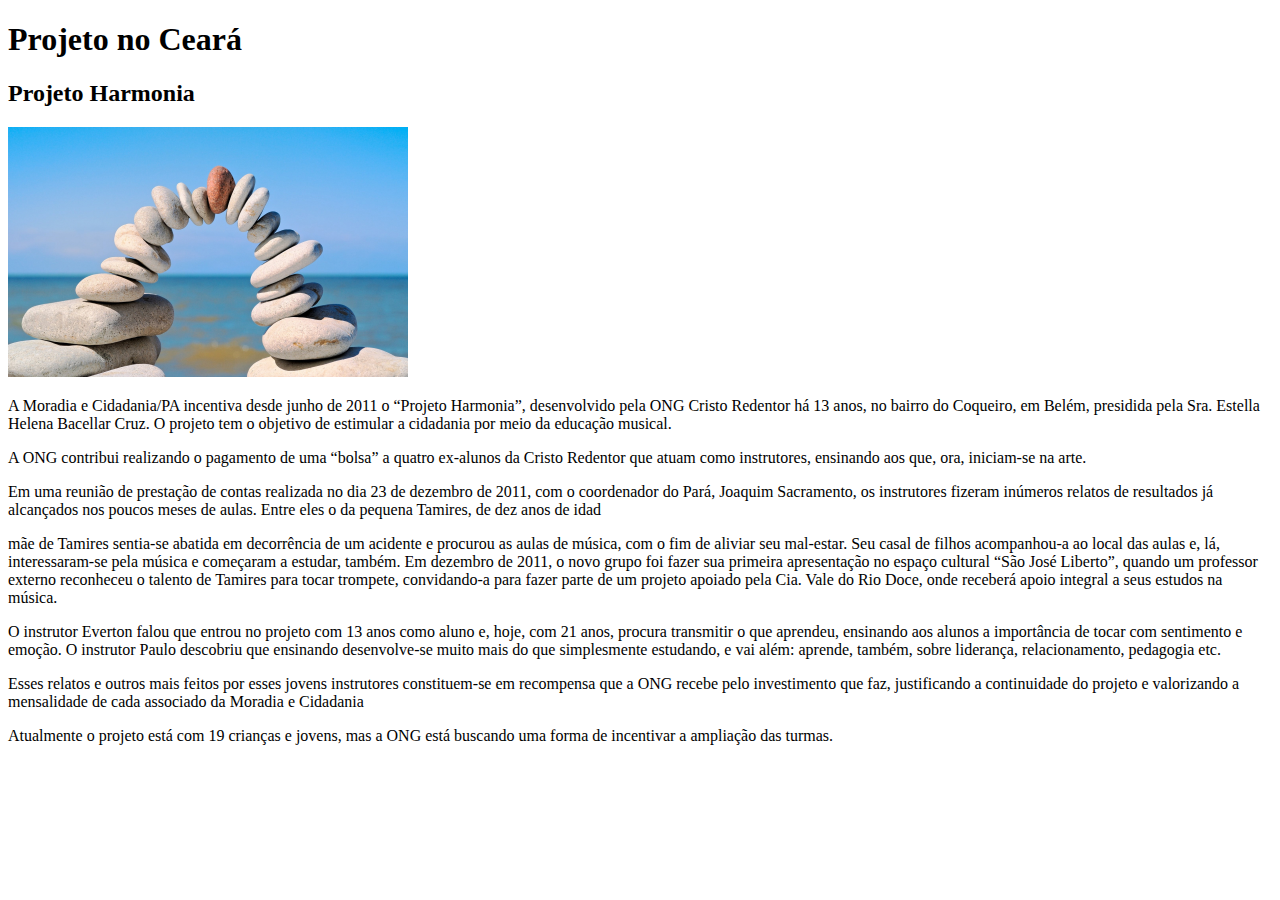
<file: projeto/bahia.html>
<!DOCTYPE html>
<html lang="en">

<head>
    <meta charset="UTF-8">
    <meta name="viewport" content="width=device-width, initial-scale=1.0">
    <meta http-equiv="X-UA-Compatible" content="ie=edge">
    <h1 class="titutolo">Projeto no Ceará</h1>
    <h2 class="titutolo">Projeto Harmonia</h2>
    <img class="logo_home" src="../projeto/img/harmonia.jpg" title="em busca da harmonia" alt="harmonia.jpg" width="400px">
    <p>A Moradia e Cidadania/PA incentiva desde junho de 2011 o “Projeto Harmonia”,
        desenvolvido pela ONG Cristo Redentor há 13 anos, no bairro do Coqueiro, em Belém,
        presidida pela Sra. Estella Helena Bacellar Cruz. O projeto tem o objetivo de estimular
        a cidadania por meio da educação musical.</p>
    <p>A ONG contribui realizando o pagamento de uma “bolsa” a quatro ex-alunos da Cristo
        Redentor que atuam como instrutores, ensinando aos que, ora, iniciam-se na arte.</p>
    <p>Em uma reunião de prestação de contas realizada no dia 23 de dezembro de 2011, com o
        coordenador do Pará, Joaquim Sacramento, os instrutores fizeram inúmeros relatos de
        resultados já alcançados nos poucos meses de aulas. Entre eles o da pequena Tamires, de
        dez anos de idad</p>
    <p> mãe de Tamires sentia-se abatida em decorrência de um acidente e procurou as aulas de
        música, com o fim de aliviar seu mal-estar. Seu casal de filhos acompanhou-a ao local
        das aulas e, lá, interessaram-se pela música e começaram a estudar, também. Em dezembro
        de 2011, o novo grupo foi fazer sua primeira apresentação no espaço cultural “São José
        Liberto”, quando um professor externo reconheceu o talento de Tamires para tocar
        trompete, convidando-a para fazer parte de um projeto apoiado pela Cia. Vale do Rio
        Doce, onde receberá apoio integral a seus estudos na música.</p>
    <p>O instrutor Everton falou que entrou no projeto com 13 anos como aluno e, hoje, com 21
        anos, procura transmitir o que aprendeu, ensinando aos alunos a importância de tocar
        com sentimento e emoção. O instrutor Paulo descobriu que ensinando desenvolve-se muito
        mais do que simplesmente estudando, e vai além: aprende, também, sobre liderança,
        relacionamento, pedagogia etc. </p>
    <p>Esses relatos e outros mais feitos por esses jovens instrutores constituem-se em
        recompensa que a ONG recebe pelo investimento que faz, justificando a continuidade do
        projeto e valorizando a mensalidade de cada associado da Moradia e Cidadania</p>
    <p>Atualmente o projeto está com 19 crianças e jovens, mas a ONG está buscando uma forma de
        incentivar a ampliação das turmas.</p>
</head>

<body>

</body>

</html>
</file>
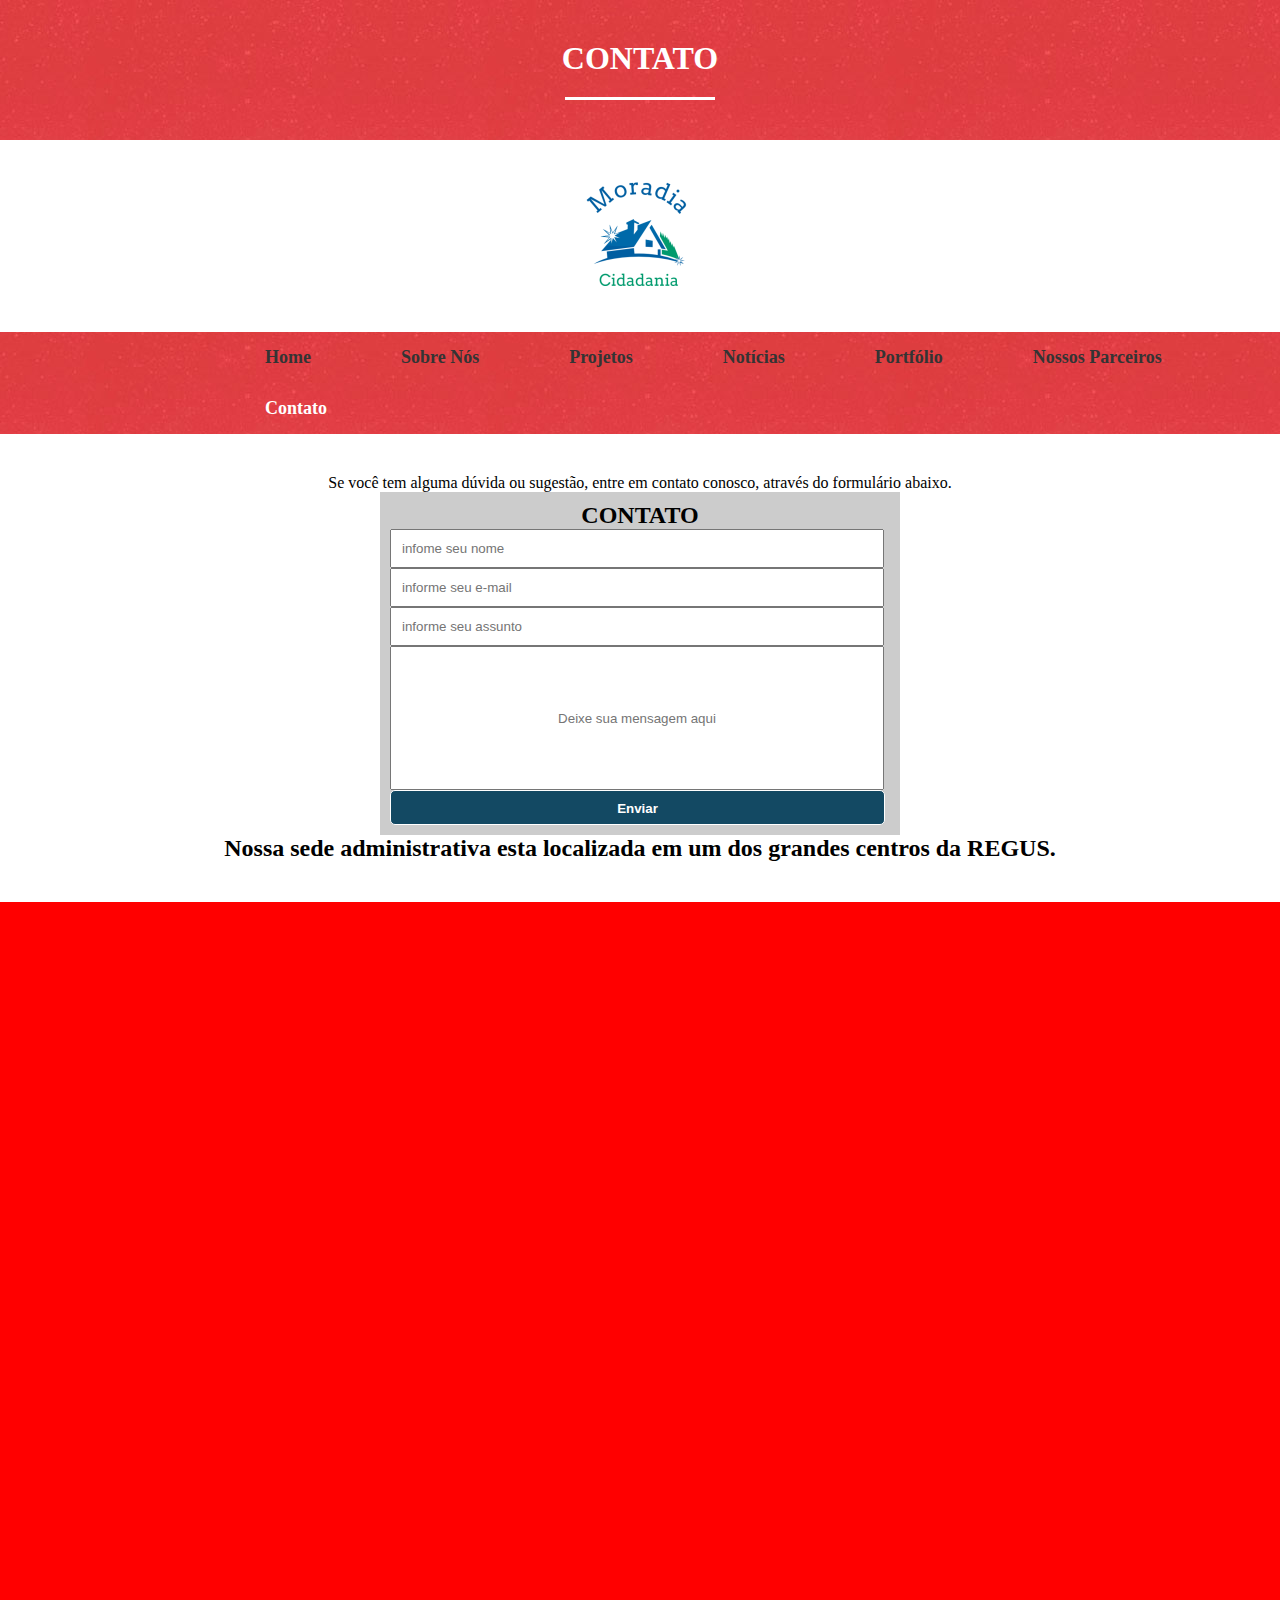
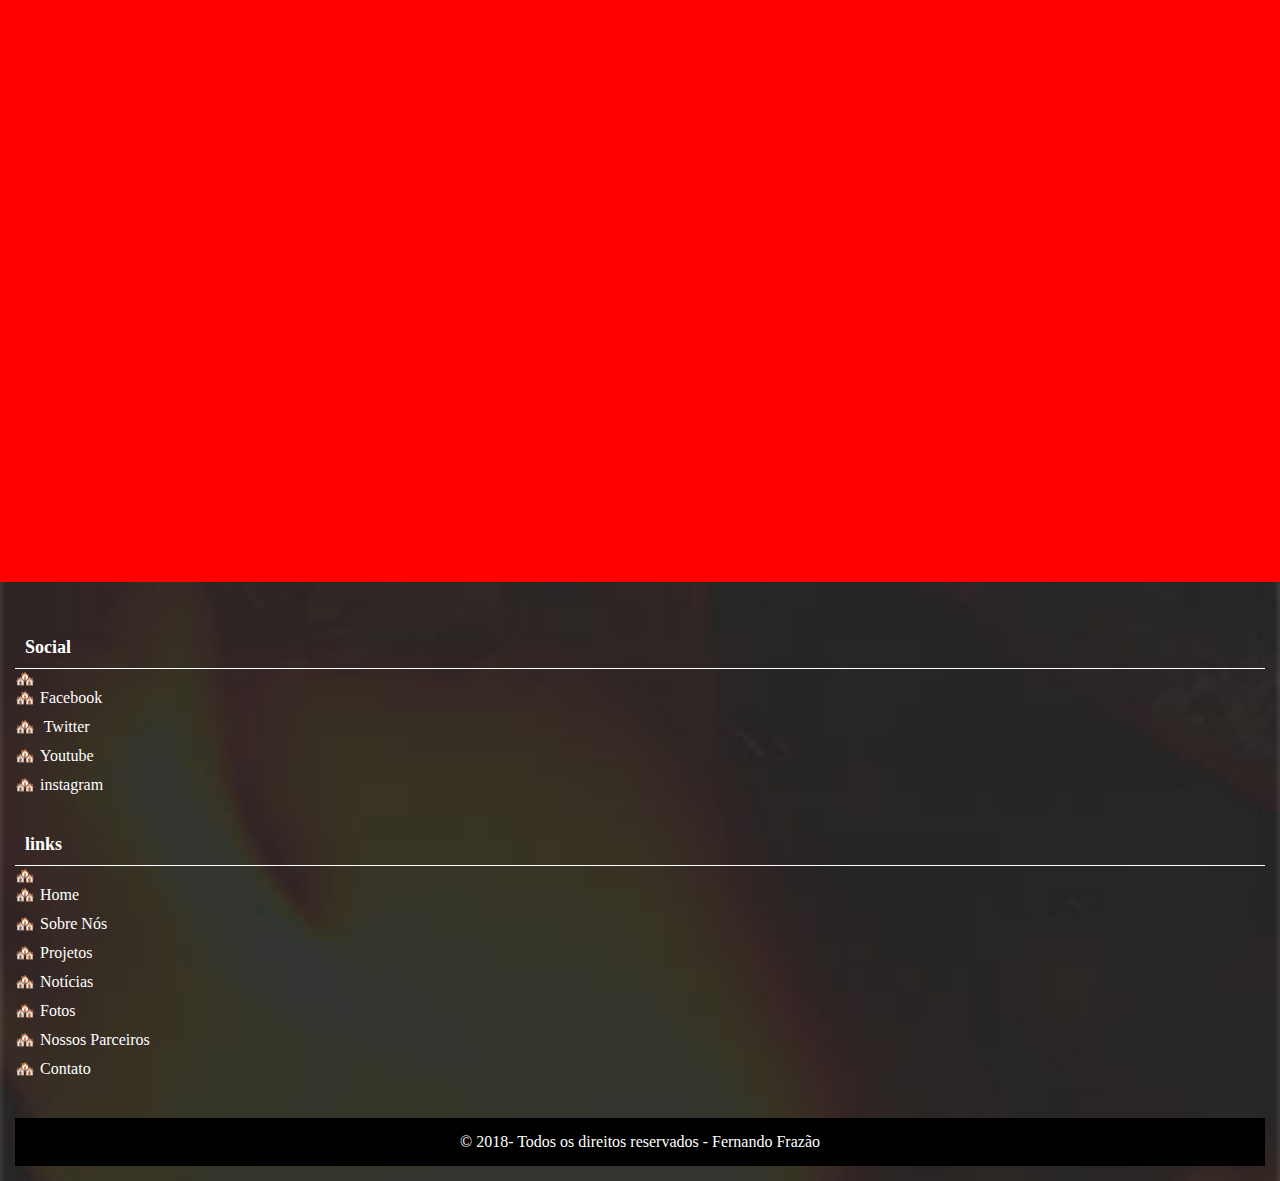
<file: projeto/contato.html>
<!DOCTYPE html>
<html lang="pt-br">

<head>
    <meta charset="UTF-8">
    <title>Contato</title>
    <link rel="stylesheet" href="css/style.css">
    <link rel="stylesheet" href="css/style-paginas.css">
    <link rel="stylesheet" type="text/css" href="style.css">
</head>

<body>
    <header class="pagina-cabecalho">
        <h1 class="pagina-cabecalho__titulo"> Contato</h1>
    </header>
    <div class="menu">
        <img class="logo_home" src="img/home.jpg" alt="home">
        <div class="red">
            <nav class="menu-principal">
                <ul class="menu-principal__lista">
                    <li class="menu_li"><a class="menu-principal__item" href="index.htm">Home</a></li>
                    <li class="menu_li"><a class="menu-principal__item" href="sobrenos.html">Sobre Nós</a></li>
                    <li class="menu_li"><a class="menu-principal__item" href="projetos.html">Projetos</a></li>
                    <li class="menu_li"><a class="menu-principal__item" href="noticias.html">Notícias</a></li>
                    <li class="menu_li"><a class="menu-principal__item" href="portifolio.html">Portfólio</a></li>
                    <li class="menu_li"><a class="menu-principal__item" href="nossosparceiros.html">Nossos Parceiros
                        </a></li>
                    <li class="menu_li"><a class="menu-principal__item--atual" href="contato.html">Contato</a></li>
                </ul>
            </nav>
        </div>
    </div>
    <div class="seção">
        <p class="text-center">Se você tem alguma dúvida ou sugestão, entre em contato conosco, através do formulário
            abaixo.</p>

        <main class="contato">
            <form class="form" name="formeteste" action="" method="post">
                <h2 class="h2">CONTATO</h2 class="h2">
                <p class="Nome">
                    <input type="text" name="Nome" placeholder="infome seu nome" required="required">
                </p>

                <p class="E-mail">
                    <input type="e-mail" name="E-mail" placeholder="informe seu e-mail" required="required">
                </p>

                <p class="Assunto">
                    <input type="text" name="Assunto" placeholder="informe seu assunto" required="required">

                </p>
                <p class=" Deixe sua mensagem aqui">
                    <input class="mensagem" type="text" name="Deixe sua mensagem aqui" placeholder="Deixe sua mensagem aqui"
                        required="required">
                </p>
                <p class="enviar">
                    <input type="submit" name="enviar" value="Enviar">

                </p>
            </form class="form">
        </main class="contato">
        <h2 class="text-center">Nossa sede administrativa esta localizada em um dos grandes centros da REGUS.</h2>
    </div>
    <div class="mapa">

        <iframe src="https://www.google.com/maps/embed?pb=!1m18!1m12!1m3!1d3656.6624317645305!2d-46.686391785442055!3d-23.580564384673266!2m3!1f0!2f0!3f0!3m2!1i1024!2i768!4f13.1!3m3!1m2!1s0x94ce576943f1e06f%3A0x669dbd8ae1646b2!2sAv.+Cidade+Jardim%2C+400+-+Jardim+Europa%2C+S%C3%A3o+Paulo+-+SP%2C+01448-090!5e0!3m2!1spt-BR!2sbr!4v1535835646454"
            width="600" height="450" frameborder="0" style="border:0" allowfullscreen></iframe>
    </div class="mapa">

    <footer class="rodape__linha-1">
        <div class="ropade__linha-1">
            <div class="rodape__coluna">
                <h2 class="rodape__titulo">Social</h2 class="rodape__titulo">
                <ul class="rodape__lista-links__item">
                    <li><a class="rodape__lista-links__item" href="https://pt-br.facebook.com/" target="_blank">Facebook</a></li>
                    <li><a class="rodape__lista-links__item" href="https://twitter.com/" target="_blank"> Twitter</a></li>
                    <li><a class="rodape__lista-links__item" href="https://www.youtube.com/" target="_blank">Youtube</a></li>
                    <li><a class="rodape__lista-links__item" href="https://www.instagram.com/" target="_blank">instagram</a></li>
                </ul>
            </div class="rodape__coluna">
            <div class="rodape__coluna">
                <h2 class="rodape__titulo"> links</h2>
                <ul class="rodape__lista-links__item">
                    <li><a class="rodape__lista-links__item" href="index.htm">Home</a></li>
                    <li><a class="rodape__lista-links__item" href="sobrenos.html">Sobre Nós</a></li>
                    <li><a class="rodape__lista-links__item" href="projetos.html">Projetos</a></li>
                    <li><a class="rodape__lista-links__item" href="noticias.html">Notícias</a></li>
                    <li><a class="rodape__lista-links__item" href="fotos.html">Fotos</a></li>
                    <li><a class="rodape__lista-links__item" href="nossosparceiros.html">Nossos Parceiros </a></li>
                    <li><a class="rodape__lista-links__item" href="contato.html">Contato</a></li>
                </ul>
            </div class="ropade__linha-1">
        </div class="rodape__coluna">
        <div class="ropade__linha-2" class="rodape__linha2">
            © 2018- Todos os direitos reservados - Fernando Frazão
        </div class="ropade__linha-2">
    </footer>

</body>

</html>
</file>
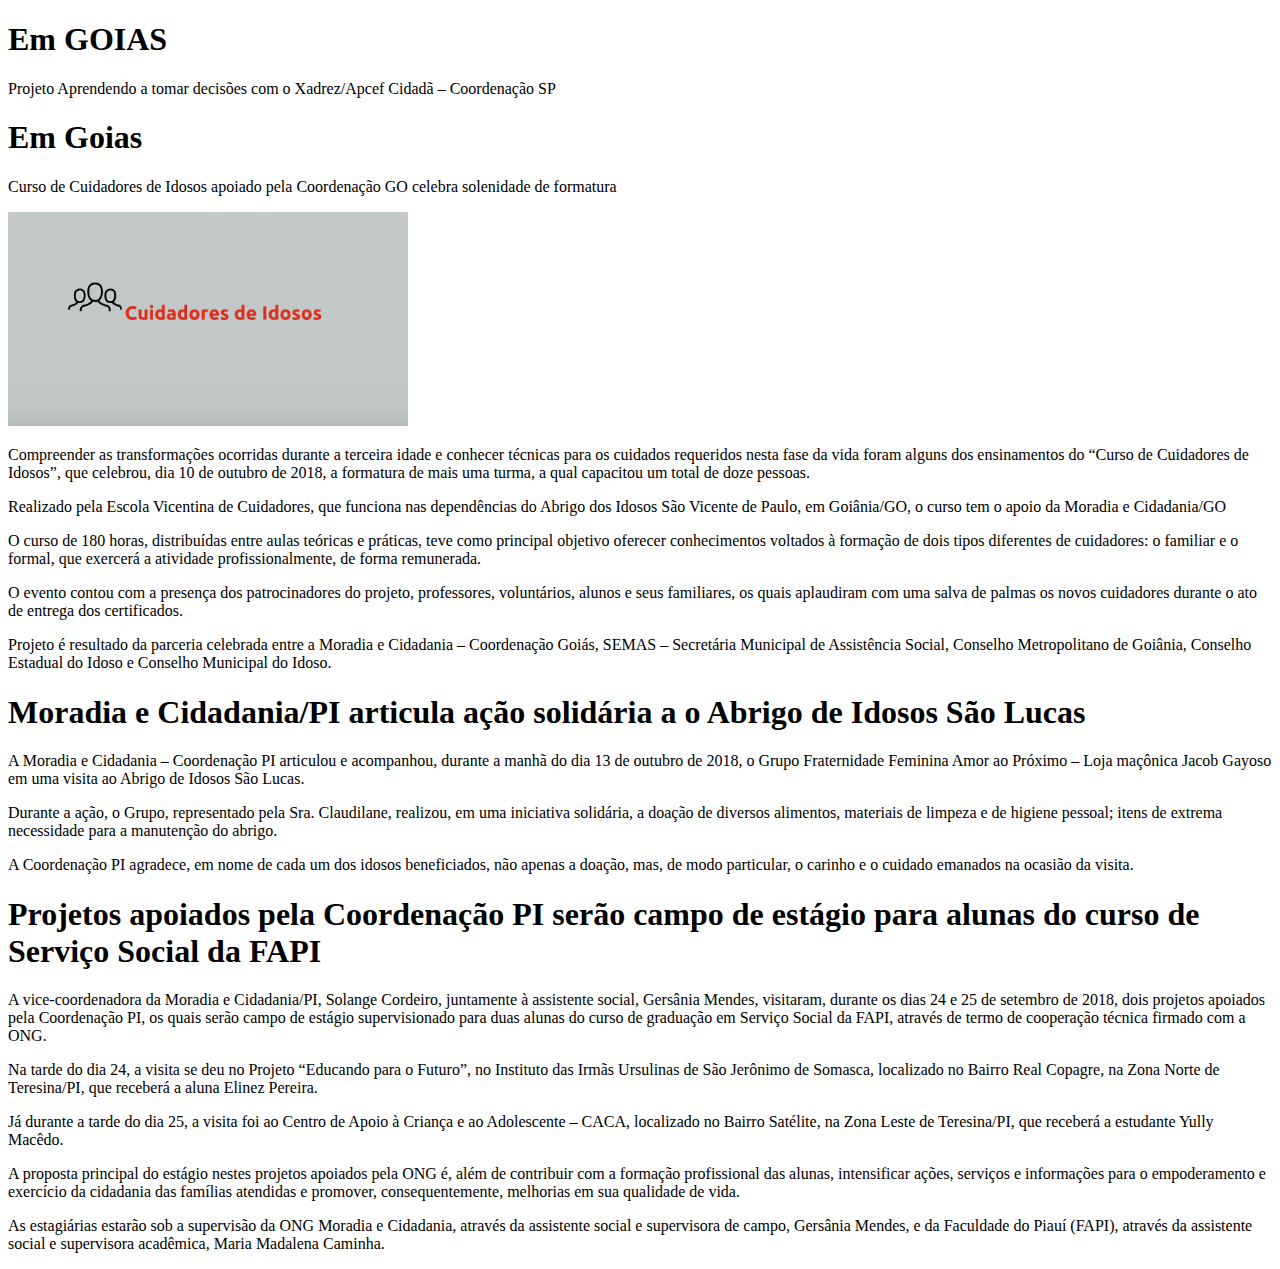
<file: projeto/goias.html>
<!DOCTYPE html>
<html lang="en">

<head>
    <meta charset="UTF-8">
    <meta name="viewport" content="width=device-width, initial-scale=1.0">
    <meta http-equiv="X-UA-Compatible" content="ie=edge">
    <title>PROJETO EM GOIAS</title>
    <h1 class="titutolo">Em GOIAS</h1>
    <p class="titutolo">Projeto Aprendendo a tomar decisões com o Xadrez/Apcef Cidadã – Coordenação SP</p>
    <h1 class="titutolo">Em Goias</h1>
    <p>Curso de Cuidadores de Idosos apoiado pela Coordenação GO celebra solenidade de
        formatura</p>
    <img class="logo_home" src="../projeto/img/cuidadoresdeidosos.jpg" title="curso de idosos" alt="cuidadoresdeidosos"
        width="400px">
    <p> Compreender as transformações ocorridas durante a terceira idade e conhecer técnicas
        para os cuidados requeridos nesta fase da vida foram alguns dos ensinamentos do “Curso
        de Cuidadores de Idosos”, que celebrou, dia 10 de outubro de 2018, a formatura de mais
        uma turma, a qual capacitou um total de doze pessoas.</p>
    <p>Realizado pela Escola Vicentina de Cuidadores, que funciona nas dependências do Abrigo
        dos Idosos São Vicente de Paulo, em Goiânia/GO, o curso tem o apoio da Moradia e
        Cidadania/GO</p>
    <p> O curso de 180 horas, distribuídas entre aulas teóricas e práticas, teve como principal
        objetivo oferecer conhecimentos voltados à formação de dois tipos diferentes de
        cuidadores: o familiar e o formal, que exercerá a atividade profissionalmente, de forma
        remunerada. </p>
    <p>O evento contou com a presença dos patrocinadores do projeto, professores, voluntários,
        alunos e seus familiares, os quais aplaudiram com uma salva de palmas os novos
        cuidadores durante o ato de entrega dos certificados.</p>
    <p> Projeto é resultado da parceria celebrada entre a Moradia e Cidadania – Coordenação
        Goiás, SEMAS – Secretária Municipal de Assistência Social, Conselho Metropolitano de
        Goiânia, Conselho Estadual do Idoso e Conselho Municipal do Idoso. </p>
    <h1 class="titutolo">Moradia e Cidadania/PI articula ação solidária a o Abrigo de Idosos São Lucas</h1>
    <p>A Moradia e Cidadania – Coordenação PI articulou e acompanhou, durante a manhã do dia 13
        de outubro de 2018, o Grupo Fraternidade Feminina Amor ao Próximo – Loja maçônica Jacob
        Gayoso em uma visita ao Abrigo de Idosos São Lucas.</p>
    <p>Durante a ação, o Grupo, representado pela Sra. Claudilane, realizou, em uma iniciativa
        solidária, a doação de diversos alimentos, materiais de limpeza e de higiene pessoal;
        itens de extrema necessidade para a manutenção do abrigo.</p>
    <p>A Coordenação PI agradece, em nome de cada um dos idosos beneficiados, não apenas a
        doação, mas, de modo particular, o carinho e o cuidado emanados na ocasião da visita.
    </p>
    <h1 class="titutolo">Projetos apoiados pela Coordenação PI serão campo de estágio para alunas do curso de
        Serviço Social da FAPI</h1>
    <p>A vice-coordenadora da Moradia e Cidadania/PI, Solange Cordeiro, juntamente à assistente
        social, Gersânia Mendes, visitaram, durante os dias 24 e 25 de setembro de 2018, dois
        projetos apoiados pela Coordenação PI, os quais serão campo de estágio supervisionado
        para duas alunas do curso de graduação em Serviço Social da FAPI, através de termo de
        cooperação técnica firmado com a ONG.</p>
    <p>Na tarde do dia 24, a visita se deu no Projeto “Educando para o Futuro”, no Instituto
        das Irmãs Ursulinas de São Jerônimo de Somasca, localizado no Bairro Real Copagre, na
        Zona Norte de Teresina/PI, que receberá a aluna Elinez Pereira.</p>
    <p>Já durante a tarde do dia 25, a visita foi ao Centro de Apoio à Criança e ao Adolescente
        – CACA, localizado no Bairro Satélite, na Zona Leste de Teresina/PI, que receberá a
        estudante Yully Macêdo. </p>
    <p>A proposta principal do estágio nestes projetos apoiados pela ONG é, além de contribuir
        com a formação profissional das alunas, intensificar ações, serviços e informações para
        o empoderamento e exercício da cidadania das famílias atendidas e promover,
        consequentemente, melhorias em sua qualidade de vida.</p>
    <p>As estagiárias estarão sob a supervisão da ONG Moradia e Cidadania, através da
        assistente social e supervisora de campo, Gersânia Mendes, e da Faculdade do Piauí
        (FAPI), através da assistente social e supervisora acadêmica, Maria Madalena Caminha.
    </p>

</head>

<body>

</body>

</html>
</file>
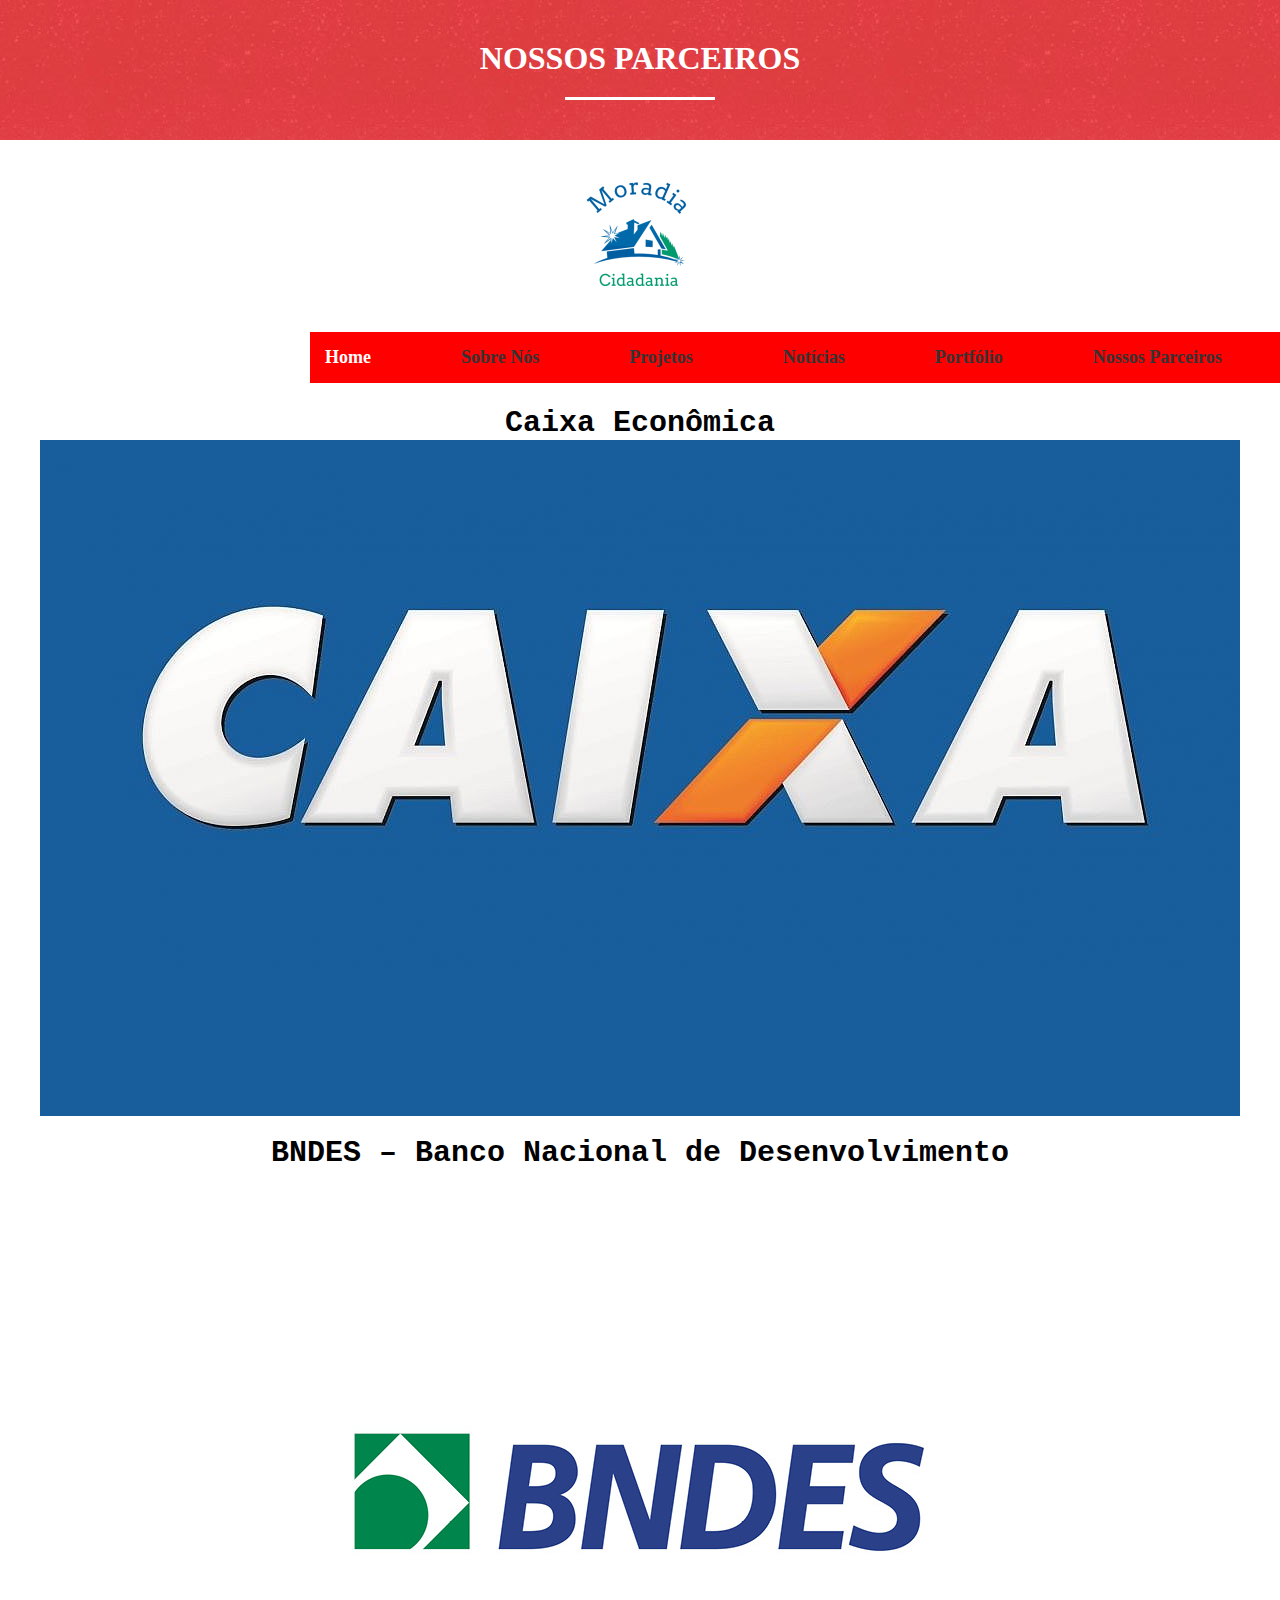
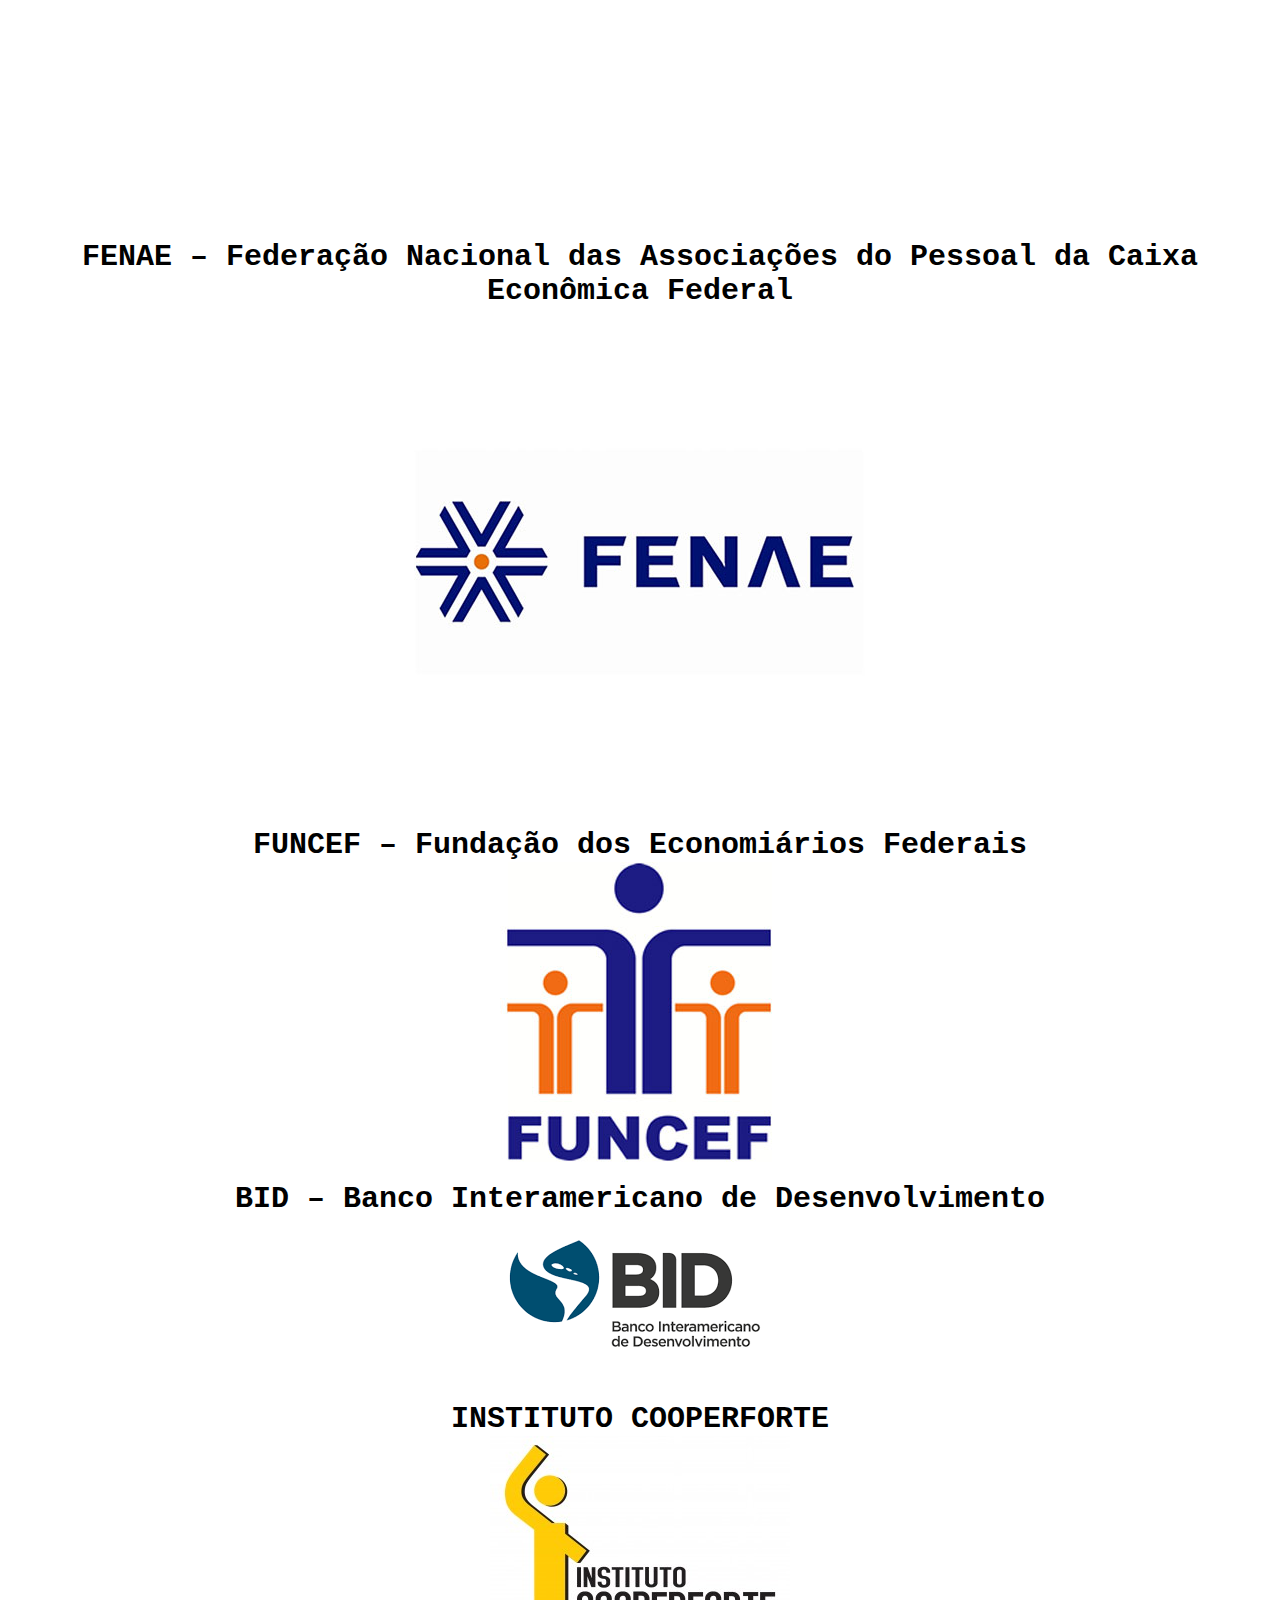
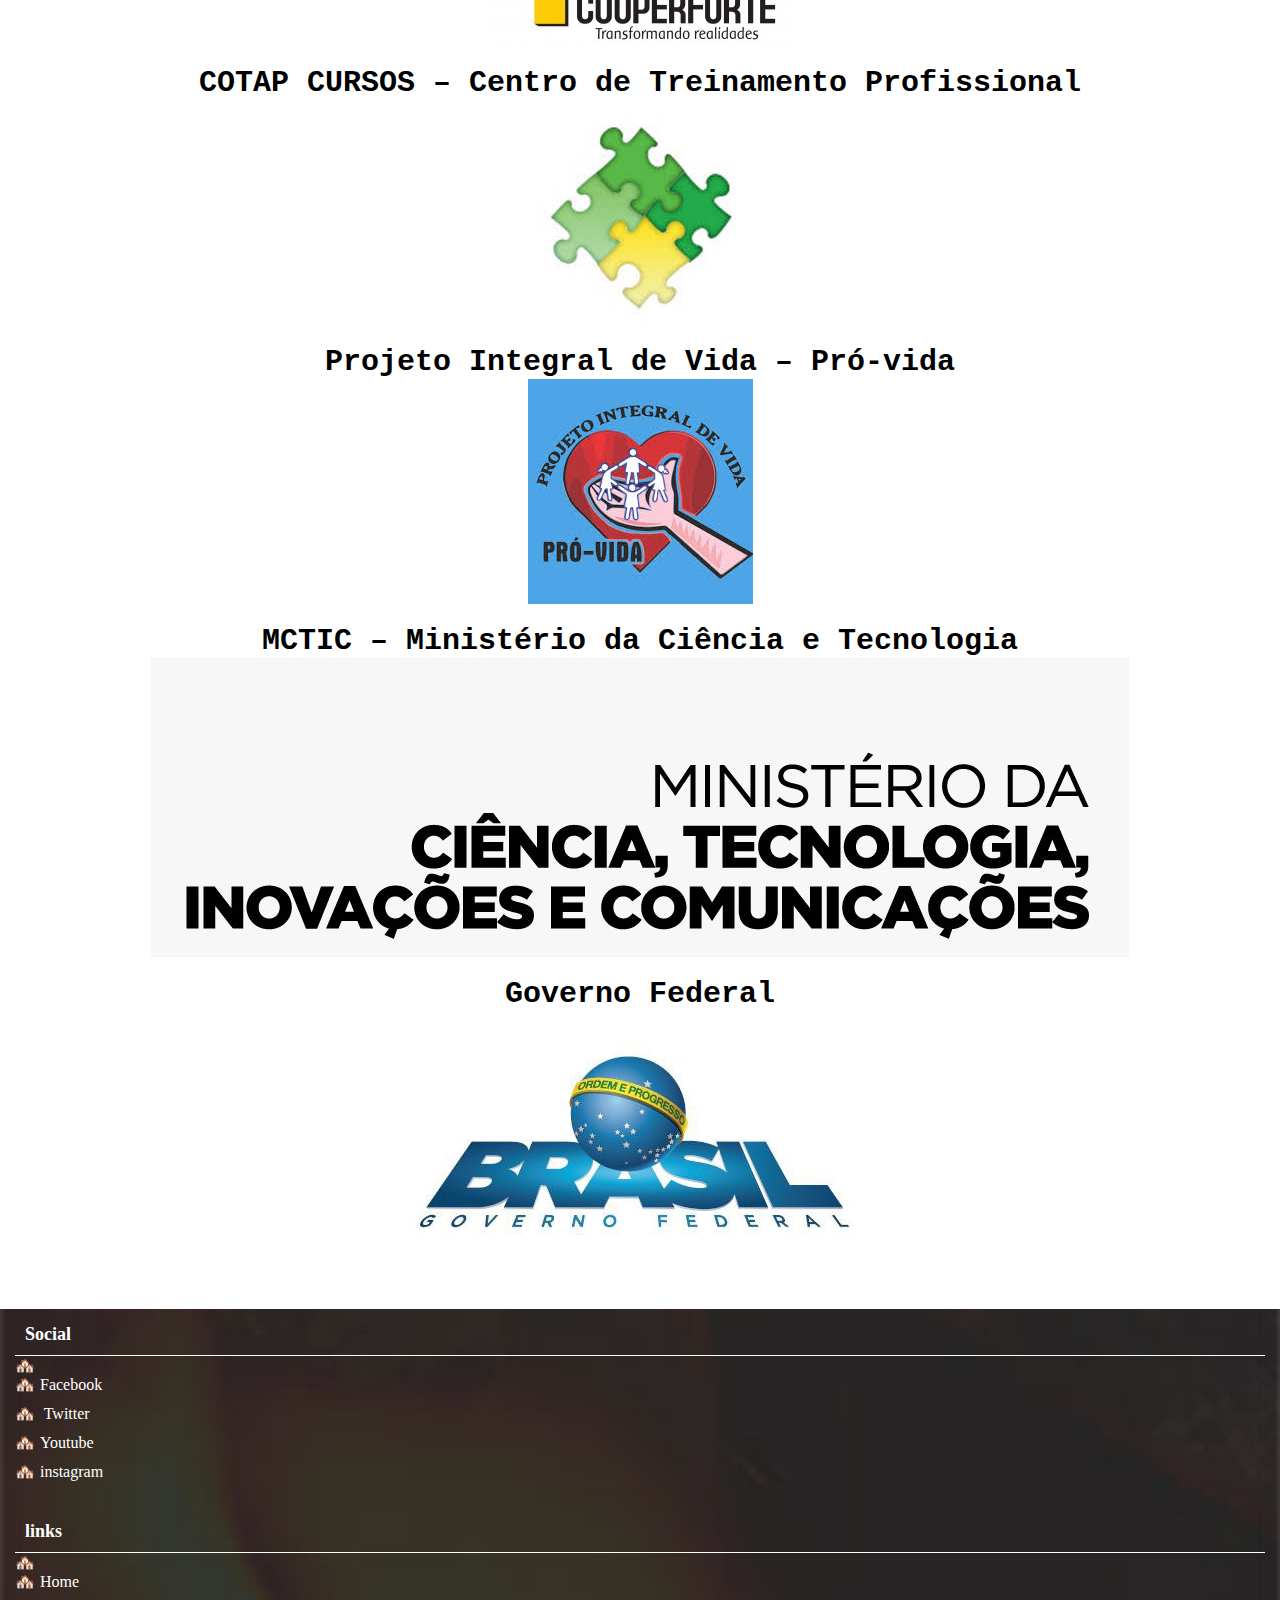
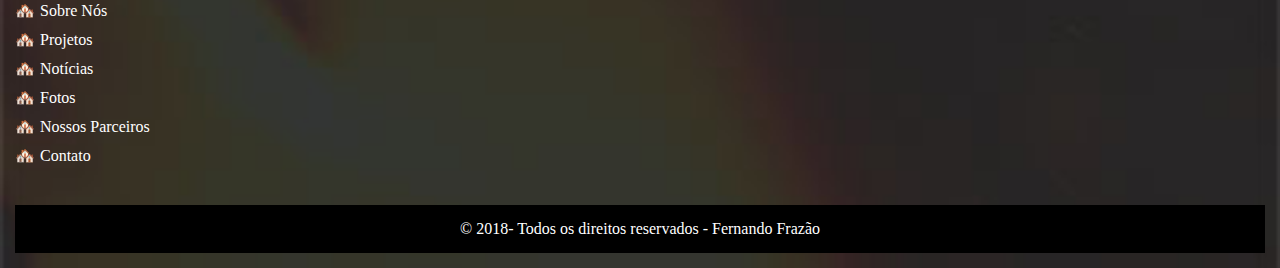
<file: projeto/nossosparceiros.html>
<!DOCTYPE html>
<html lang="pt-br">

<head>
    <meta charset="UTF-8">
    <title>Nossos Parceiros</title>
    <link rel="stylesheet" href="css/style.css">
    <link rel="stylesheet" href="css/style-paginas.css">
    <link rel="stylesheet" type="text/css" href="style.css">
</head>

<body>
    <header class="pagina-cabecalho">
        <h1 class="pagina-cabecalho__titulo"> Nossos Parceiros</h1>
    </header class="pagina-cabecalho">
    <img class="logo_home" src="img/home.jpg" alt="home">
    <div class="red">
        <nav class="menu-principal">
            <ul id="menu-principal__lista">
                <li class="menu_li"><a class="menu-principal__item menu-principal__item--atual" href="index.htm">Home</a></li>
                <li class="menu_li"><a class="menu-principal__item " href="sobrenos.html">Sobre Nós</a></li>
                <li class="menu_li"><a class="menu-principal__item" href="projetos.html">Projetos</a></li>
                <li class="menu_li"><a class="menu-principal__item" href="noticias.html">Notícias</a></li>
                <li class="menu_li"><a class="menu-principal__item" href="portifolio.html">Portfólio</a></li>
                <li class="menu_li"><a class="menu-principal__item" href="nossosparceiros.html">Nossos Parceiros </a></li>
                <li class="menu_li"><a class="menu-principal__item" href="contato.html">Contato</a></li>
            </ul>
        </nav>
    </div>
    <main>
        <h1 class="titutolo"> Pareceiros</h1>
        <h2 class="titutolo">Caixa Econômica</h2>
        <a href="http://www.caixa.gov.br/Paginas/home-caixa.aspx" target="_blank"><img class="logo_home" src="../projeto/img/caixa.jpg"
                alt="caia Econômica"></a>
        <h1 class="titutolo">BNDES – Banco Nacional de Desenvolvimento</h1>
        <a href="https://www.bndes.gov.br/wps/portal/site/home" target="_blank"><img class="logo_home" src="../projeto/img/bancobndes.jpg"
                alt="banco bndes"></a>
        <h1 class="titutolo">FENAE – Federação Nacional das Associações do Pessoal da Caixa Econômica Federal</h1>
        <a href="http://grupog15.com.br/fenae/" target="_blank"><img class="logo_home" src="../projeto/img/fenae.jpg"
                alt="banco fenae"></a>
        <h1 class="titutolo">FUNCEF – Fundação dos Economiários Federais</h1>
        <a href="https://www.funcef.com.br/home.htm" target="_blank"><img class="logo_home" src="../projeto/img/funcef.jpg"
                alt="banco funcef"></a>
        <h1 class="titutolo">BID – Banco Interamericano de Desenvolvimento</h1>
        <a href="https://www.iadb.org/pt" target="_blank"><img class="logo_home" src="../projeto/img/bid.jpg" alt="banco bid"></a>
        <h1 class="titutolo">INSTITUTO COOPERFORTE</h1>
        <a href="https://www.institutocooperforte.org.br/" target="_blank"><img class="logo_home" src="../projeto/img/inst.jpg"
                alt="INSTITUTO COOPERFORTE"></a>
        <h1 class="titutolo">COTAP CURSOS – Centro de Treinamento Profissional </h1>
        <a href="http://compras.dados.gov.br/fornecedores/doc/fornecedor_pj/11423090000140" target="_blank"><img class="logo_home"
                src="../projeto/img/cotap.jpg" alt="cotap cursos"></a>
        <h1 class="titutolo"> Projeto Integral de Vida – Pró-vida</h1>
        <a href="http://www.providadf.com.br/" target="_blank"><img class="logo_home" src="../projeto/img/provida.jpg"
                alt="projeto pro-vida"></a>
        <h1 class="titutolo"> MCTIC – Ministério da Ciência e Tecnologia</h1>
        <a href="http://www.mctic.gov.br/portal" target="_blank"><img class="logo_home" src="../projeto/img/minist.jpg"
                alt="Ministério da Ciência e Tecnologia"></a>
        <h1 class="titutolo">Governo Federal</h1>
        <a href="http://www.brasil.gov.br/" target="_blank"><img class="logo_home" src="../projeto/img/governofedereal.jpg"
                alt="governo federal"></a>


    </main>
    <footer class="rodape__linha-1">
        <div class="ropade__linha-1">
            <h2 class="rodape__titulo">Social</h2 class="rodape__titulo">
            <ul class="rodape__lista-links__item">
                <li><a class="rodape__lista-links__item" href="https://pt-br.facebook.com/" target="_blank">Facebook</a></li>
                <li><a class="rodape__lista-links__item" href="https://twitter.com/" target="_blank">
                        Twitter</a></li>
                <li><a class="rodape__lista-links__item" href="https://www.youtube.com/" target="_blank">Youtube</a></li>
                <li><a class="rodape__lista-links__item" href="https://www.instagram.com/" target="_blank">instagram</a></li>
            </ul>
        </div class="rodape__coluna">
        <div class="rodape__coluna">
            <h2 class="rodape__titulo"> links</h2>
            <ul class="rodape__lista-links__item">
                <li><a class="rodape__lista-links__item" href="index.htm">Home</a></li>
                <li><a class="rodape__lista-links__item" href="sobrenos.html">Sobre Nós</a></li>
                <li><a class="rodape__lista-links__item" href="projetos.html">Projetos</a></li>
                <li><a class="rodape__lista-links__item" href="noticias.html">Notícias</a></li>
                <li><a class="rodape__lista-links__item" href="fotos.html">Fotos</a></li>
                <li><a class="rodape__lista-links__item" href="nossosparceiros.html">Nossos Parceiros
                    </a></li>
                <li><a class="rodape__lista-links__item" href="contato.html">Contato</a></li>
            </ul>
        </div class="ropade__linha-1">
        </div class="rodape__coluna">

        <div class="ropade__linha-2" class="rodape__linha2">
            © 2018- Todos os direitos reservados - Fernando Frazão
        </div class="ropade__linha-2">
    </footer>
</body>

</html>
</file>
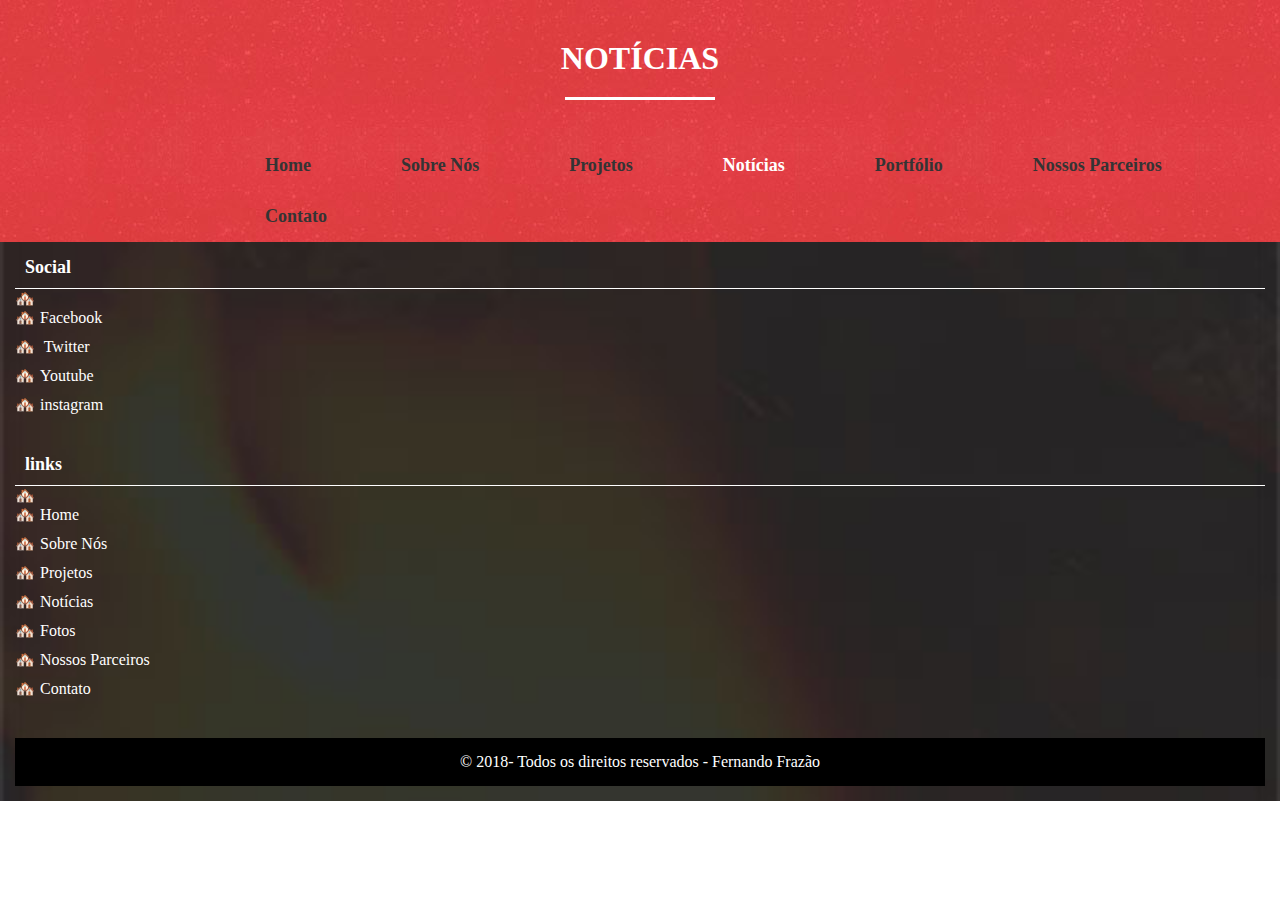
<file: projeto/noticias.html>
<!DOCTYPE html>
<html lang="pt-br">

<head>
    <meta charset="UTF-8">
    <title>Notícias</title>
    <link rel="stylesheet" href="css/style.css">
    <link rel="stylesheet" href="css/style-paginas.css">
    <link rel="stylesheet" type="text/css" href="style.css">
</head>

<body>
    <header class="pagina-cabecalho">
        <h1 class="pagina-cabecalho__titulo"> Notícias</h1>
    </header class="pagina-cabecalho">
    <header>


        <div class="red">
            <nav class="menu-principal">
                <ul class="menu-principal__lista">
                    <li class="menu_li"><a class="menu-principal__item" href="index.htm">Home</a></li>
                    <li class="menu_li"><a class="menu-principal__item" href="sobrenos.html">Sobre Nós</a></li>
                    <li class="menu_li"><a class="menu-principal__item" href="projetos.html">Projetos</a></li>
                    <li class="menu_li"><a class="menu-principal__item menu-principal__item--atual" href="noticias.html">Notícias</a></li>
                    <li class="menu_li"><a class="menu-principal__item" href="portifolio.html">Portfólio</a></li>
                    <li class="menu_li"><a class="menu-principal__item" href="nossosparceiros.html">Nossos
                            Parceiros </a></li>
                    <li class="menu_li"><a class="menu-principal__item" href="contato.html">Contato</a></li>
                </ul>
            </nav>
        </div>


        </main>
        <footer class="rodape__linha-1">
            <div class="ropade__linha-1">

                <h2 class="rodape__titulo">Social</h2 class="rodape__titulo">
                <ul class="rodape__lista-links__item">
                    <li><a class="rodape__lista-links__item" href="https://pt-br.facebook.com/" target="_blank">Facebook</a></li>
                    <li><a class="rodape__lista-links__item" href="https://twitter.com/" target="_blank"> Twitter</a></li>
                    <li><a class="rodape__lista-links__item" href="https://www.youtube.com/" target="_blank">Youtube</a></li>
                    <li><a class="rodape__lista-links__item" href="https://www.instagram.com/" target="_blank">instagram</a></li>
                </ul>
                <div class="rodape__coluna">
                    <h2 class="rodape__titulo"> links</h2>
                    <ul class="rodape__lista-links__item">
                        <li><a class="rodape__lista-links__item" href="index.htm">Home</a></li>
                        <li><a class="rodape__lista-links__item" href="sobrenos.html">Sobre Nós</a></li>
                        <li><a class="rodape__lista-links__item" href="projetos.html">Projetos</a></li>
                        <li><a class="rodape__lista-links__item" href="noticias.html">Notícias</a></li>
                        <li><a class="rodape__lista-links__item" href="fotos.html">Fotos</a></li>
                        <li><a class="rodape__lista-links__item" href="nossosparceiros.html">Nossos Parceiros </a></li>
                        <li><a class="rodape__lista-links__item" href="contato.html">Contato</a></li>
                    </ul>
                </div class="ropade__linha-1">
            </div class="rodape__coluna">
            <div class="ropade__linha-2" class="rodape__linha2">
                © 2018- Todos os direitos reservados - Fernando Frazão
            </div class="ropade__linha-2">
        </footer>
</body>

</html>
</file>
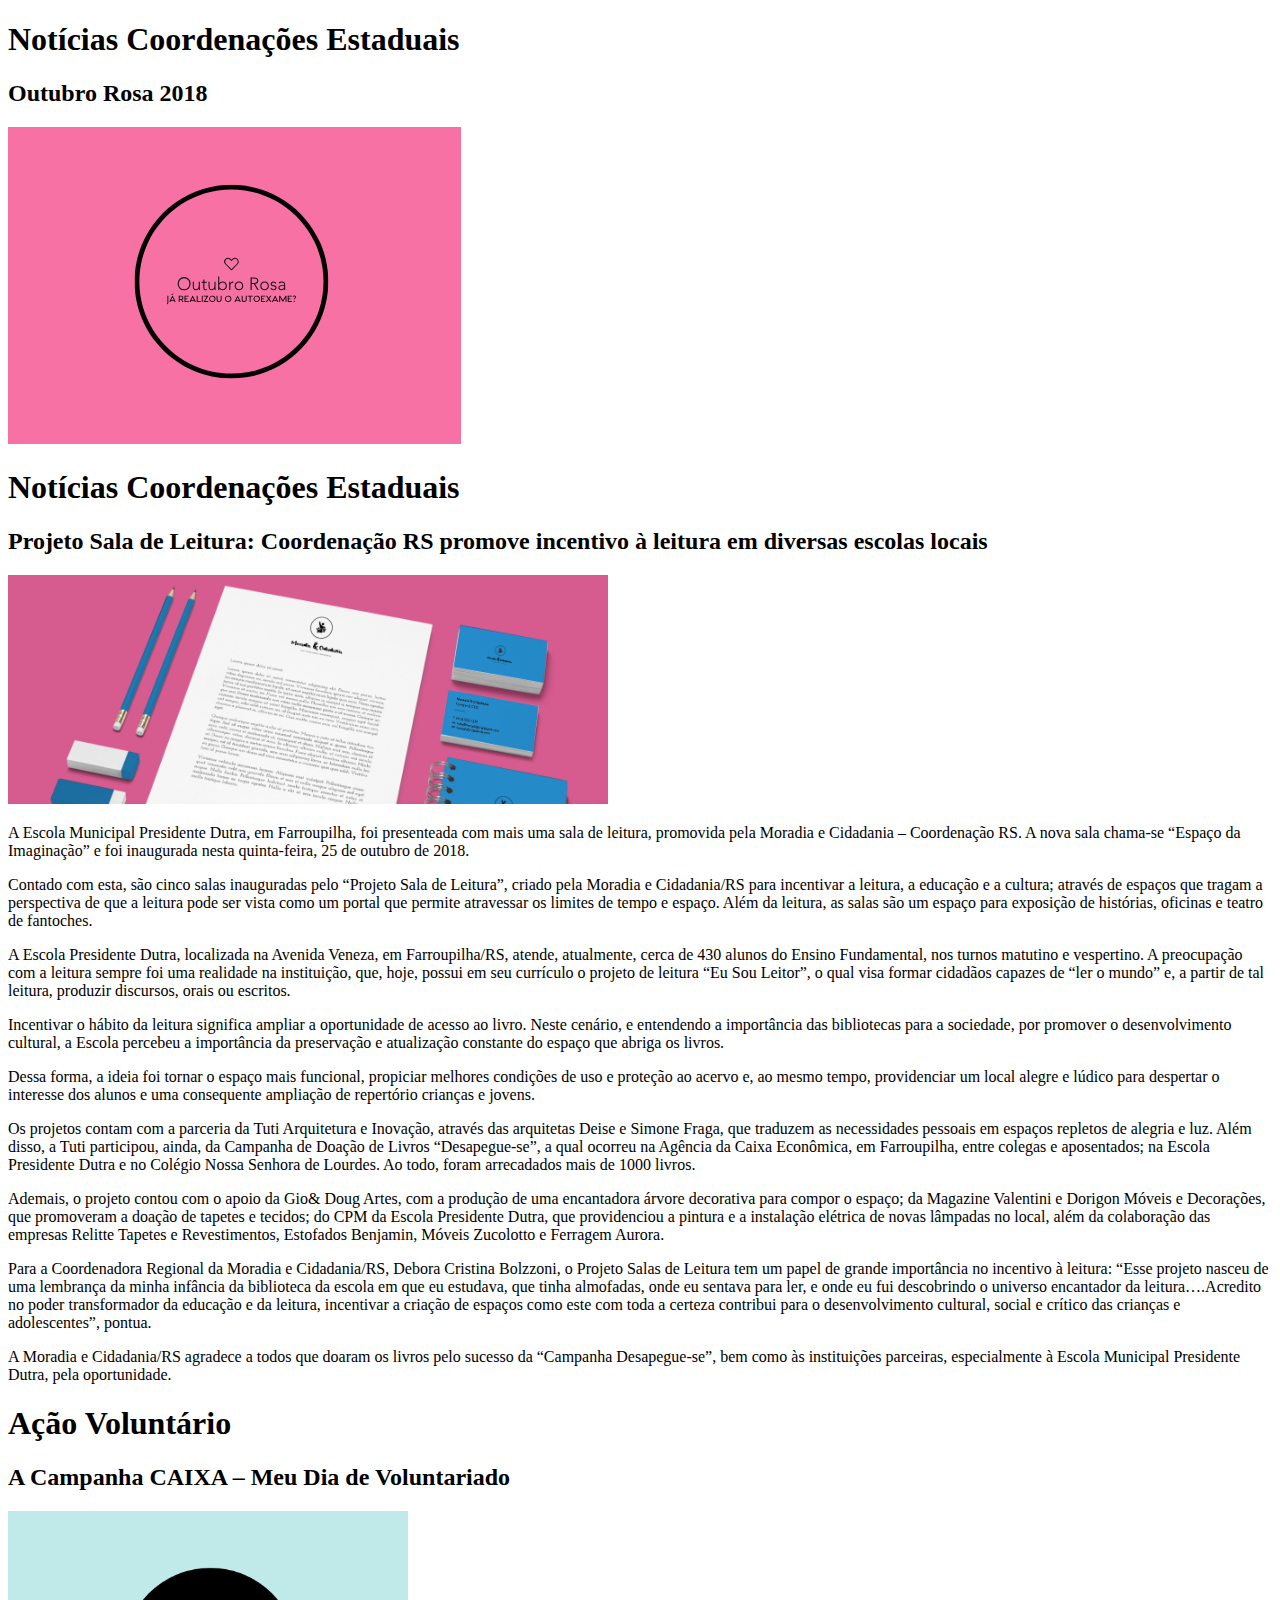
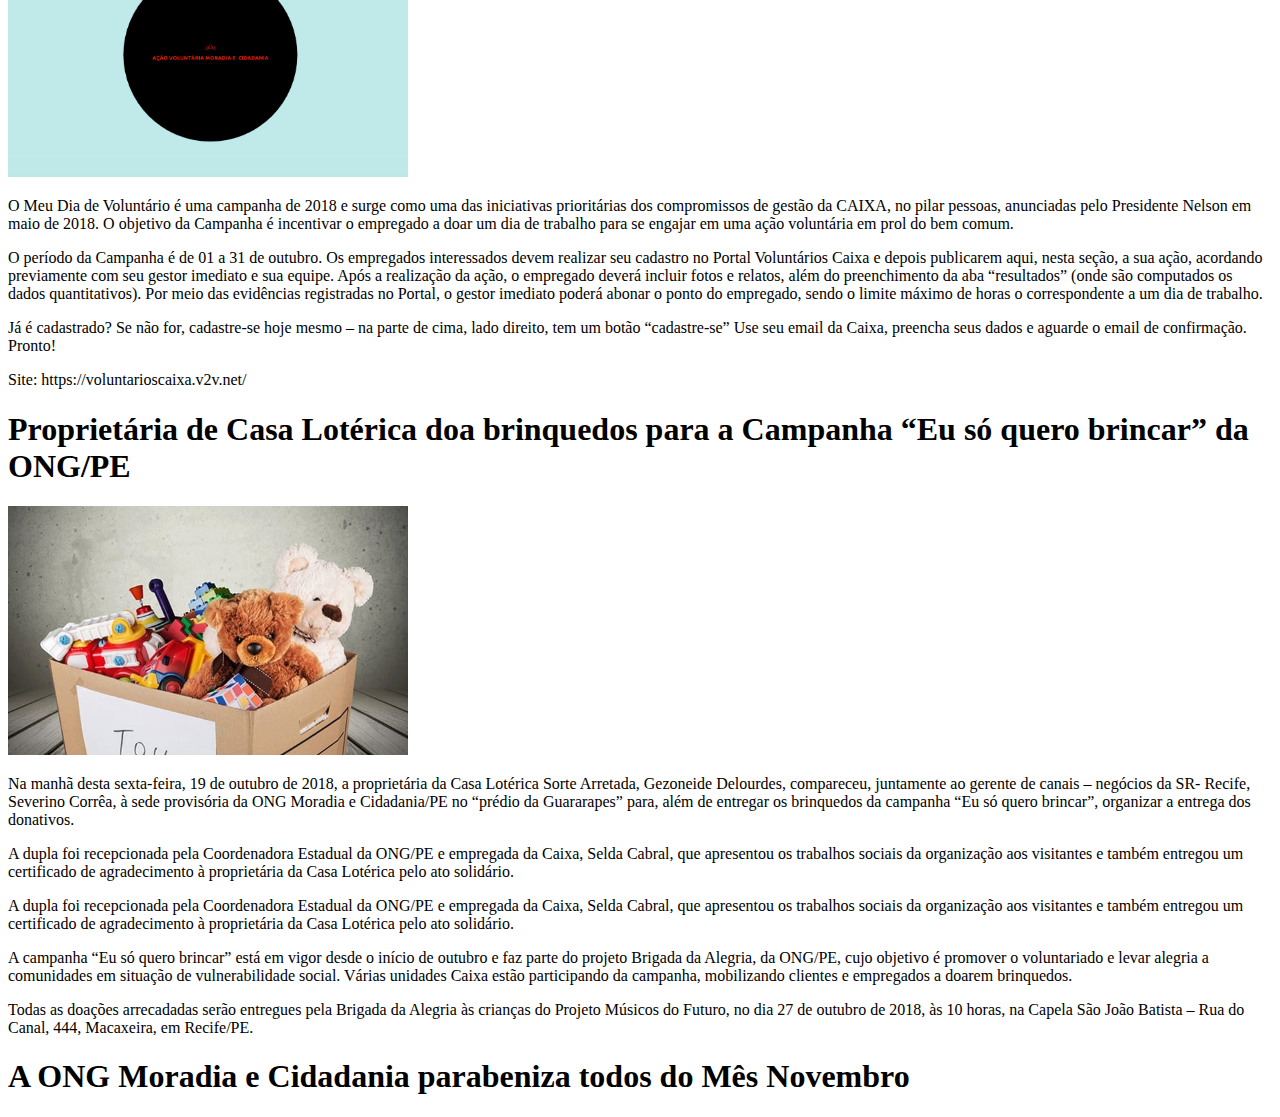
<file: projeto/noticiascoodernaçãoestadual.html>
<!DOCTYPE html>
<html lang="en">

<head>
    <meta charset="UTF-8">
    <meta name="viewport" content="width=device-width, initial-scale=1.0">
    <meta http-equiv="X-UA-Compatible" content="ie=edge">
    <main class="subititulo">
        <h1 class="titutolo">Notícias Coordenações Estaduais</h1>
        <h2 class="titutolo">Outubro Rosa 2018</h2>
        <img class="logo_home" src="../projeto/img/rosa.jpg">
        <h1 class="titutolo">Notícias Coordenações Estaduais</h1>
        <h2 class="titutolo">Projeto Sala de Leitura: Coordenação RS promove incentivo à leitura em diversas
            escolas
            locais</h2>
        <img class="logo_home" src="../projeto/img/caderno.jpg" title="projetodeescola" alt="caderno.jpg" width="600px">
        <p>A Escola Municipal Presidente Dutra, em Farroupilha, foi presenteada com mais uma sala
            de leitura, promovida pela Moradia e Cidadania – Coordenação RS. A nova sala chama-se
            “Espaço da Imaginação” e foi inaugurada nesta quinta-feira, 25 de outubro de 2018.</p>
        <p>Contado com esta, são cinco salas inauguradas pelo “Projeto Sala de Leitura”, criado
            pela Moradia e Cidadania/RS para incentivar a leitura, a educação e a cultura; através
            de espaços que tragam a perspectiva de que a leitura pode ser vista como um portal que
            permite atravessar os limites de tempo e espaço. Além da leitura, as salas são um
            espaço para exposição de histórias, oficinas e teatro de fantoches.</p>
        <p>A Escola Presidente Dutra, localizada na Avenida Veneza, em Farroupilha/RS, atende,
            atualmente, cerca de 430 alunos do Ensino Fundamental, nos turnos matutino e
            vespertino. A preocupação com a leitura sempre foi uma realidade na instituição, que,
            hoje, possui em seu currículo o projeto de leitura “Eu Sou Leitor”, o qual visa formar
            cidadãos capazes de “ler o mundo” e, a partir de tal leitura, produzir discursos, orais
            ou escritos.</p>
        <p>Incentivar o hábito da leitura significa ampliar a oportunidade de acesso ao livro.
            Neste cenário, e entendendo a importância das bibliotecas para a sociedade, por
            promover o desenvolvimento cultural, a Escola percebeu a importância da preservação e
            atualização constante do espaço que abriga os livros.</p>
        <P>Dessa forma, a ideia foi tornar o espaço mais funcional, propiciar melhores condições de
            uso e proteção ao acervo e, ao mesmo tempo, providenciar um local alegre e lúdico para
            despertar o interesse dos alunos e uma consequente ampliação de repertório crianças e
            jovens.</P>
        <p>Os projetos contam com a parceria da Tuti Arquitetura e Inovação, através das arquitetas
            Deise e Simone Fraga, que traduzem as necessidades pessoais em espaços repletos de
            alegria e luz. Além disso, a Tuti participou, ainda, da Campanha de Doação de Livros
            “Desapegue-se”, a qual ocorreu na Agência da Caixa Econômica, em Farroupilha, entre
            colegas e aposentados; na Escola Presidente Dutra e no Colégio Nossa Senhora de
            Lourdes. Ao todo, foram arrecadados mais de 1000 livros.</p>
        <p>Ademais, o projeto contou com o apoio da Gio& Doug Artes, com a produção de uma
            encantadora árvore decorativa para compor o espaço; da Magazine Valentini e Dorigon
            Móveis e Decorações, que promoveram a doação de tapetes e tecidos; do CPM da Escola
            Presidente Dutra, que providenciou a pintura e a instalação elétrica de novas lâmpadas
            no local, além da colaboração das empresas Relitte Tapetes e Revestimentos, Estofados
            Benjamin, Móveis Zucolotto e Ferragem Aurora.</p>
        <p>Para a Coordenadora Regional da Moradia e Cidadania/RS, Debora Cristina Bolzzoni, o
            Projeto Salas de Leitura tem um papel de grande importância no incentivo à leitura:
            “Esse projeto nasceu de uma lembrança da minha infância da biblioteca da escola em que
            eu estudava, que tinha almofadas, onde eu sentava para ler, e onde eu fui descobrindo o
            universo encantador da leitura….Acredito no poder transformador da educação e da
            leitura, incentivar a criação de espaços como este com toda a certeza contribui para o
            desenvolvimento cultural, social e crítico das crianças e adolescentes”, pontua.</p>
        <p>A Moradia e Cidadania/RS agradece a todos que doaram os livros pelo sucesso da “Campanha
            Desapegue-se”, bem como às instituições parceiras, especialmente à Escola Municipal
            Presidente Dutra, pela oportunidade.</p>
        <h1 class="titutolo">Ação Voluntário</h1>
        <h2 class="titutolo">A Campanha CAIXA – Meu Dia de Voluntariado</h2>
        <img class="logo_home" src="../projeto/img/voluntario.jpg" title="voluntario.jpg" alt="vvarios voluntarios"
            width="400px">
        <p>O Meu Dia de Voluntário é uma campanha de 2018 e surge como uma das iniciativas
            prioritárias dos compromissos de gestão da CAIXA, no pilar pessoas, anunciadas pelo
            Presidente Nelson em maio de 2018. O objetivo da Campanha é incentivar o empregado a
            doar um dia de trabalho para se engajar em uma ação voluntária em prol do bem comum.</p>
        <p>O período da Campanha é de 01 a 31 de outubro. Os empregados interessados devem realizar
            seu cadastro no Portal Voluntários Caixa e depois publicarem aqui, nesta seção, a sua
            ação, acordando previamente com seu gestor imediato e sua equipe. Após a realização da
            ação, o empregado deverá incluir fotos e relatos, além do preenchimento da aba
            “resultados” (onde são computados os dados quantitativos). Por meio das evidências
            registradas no Portal, o gestor imediato poderá abonar o ponto do empregado, sendo o
            limite máximo de horas o correspondente a um dia de trabalho.</p>
        <p>Já é cadastrado? Se não for, cadastre-se hoje mesmo – na parte de cima, lado direito,
            tem um botão “cadastre-se” Use seu email da Caixa, preencha seus dados e aguarde o
            email de confirmação. Pronto!</p>
        <p>Site: https://voluntarioscaixa.v2v.net/</p>
        <h1 class="titutolo">Proprietária de Casa Lotérica doa brinquedos para a Campanha “Eu só quero brincar” da
            ONG/PE</h1>
        <img class="logo_home" src="../projeto/img/brinquedos.jpg" title="brinquedos de crianças" alt="brinquedos.jpg"
            width="400px">
        <p>Na manhã desta sexta-feira, 19 de outubro de 2018, a proprietária da Casa Lotérica Sorte
            Arretada, Gezoneide Delourdes, compareceu, juntamente ao gerente de canais – negócios
            da SR- Recife, Severino Corrêa, à sede provisória da ONG Moradia e Cidadania/PE no
            “prédio da Guararapes” para, além de entregar os brinquedos da campanha “Eu só quero
            brincar”, organizar a entrega dos donativos. </p>
        <p>A dupla foi recepcionada pela Coordenadora Estadual da ONG/PE e empregada da Caixa,
            Selda Cabral, que apresentou os trabalhos sociais da organização aos visitantes e
            também entregou um certificado de agradecimento à proprietária da Casa Lotérica pelo
            ato solidário.</p>
        <p>A dupla foi recepcionada pela Coordenadora Estadual da ONG/PE e empregada da Caixa,
            Selda Cabral, que apresentou os trabalhos sociais da organização aos visitantes e
            também entregou um certificado de agradecimento à proprietária da Casa Lotérica pelo
            ato solidário.</p>
        <p>A campanha “Eu só quero brincar” está em vigor desde o início de outubro e faz parte do
            projeto Brigada da Alegria, da ONG/PE, cujo objetivo é promover o voluntariado e levar
            alegria a comunidades em situação de vulnerabilidade social. Várias unidades Caixa
            estão participando da campanha, mobilizando clientes e empregados a doarem brinquedos.
        </p>
        <p>Todas as doações arrecadadas serão entregues pela Brigada da Alegria às crianças do
            Projeto Músicos do Futuro, no dia 27 de outubro de 2018, às 10 horas, na Capela São
            João Batista – Rua do Canal, 444, Macaxeira, em Recife/PE.</p>
        <h1 class="titutolo"> A ONG Moradia e Cidadania parabeniza todos do Mês Novembro </h1>
    </main>
</head>

<body>

</body>

</html>
</file>
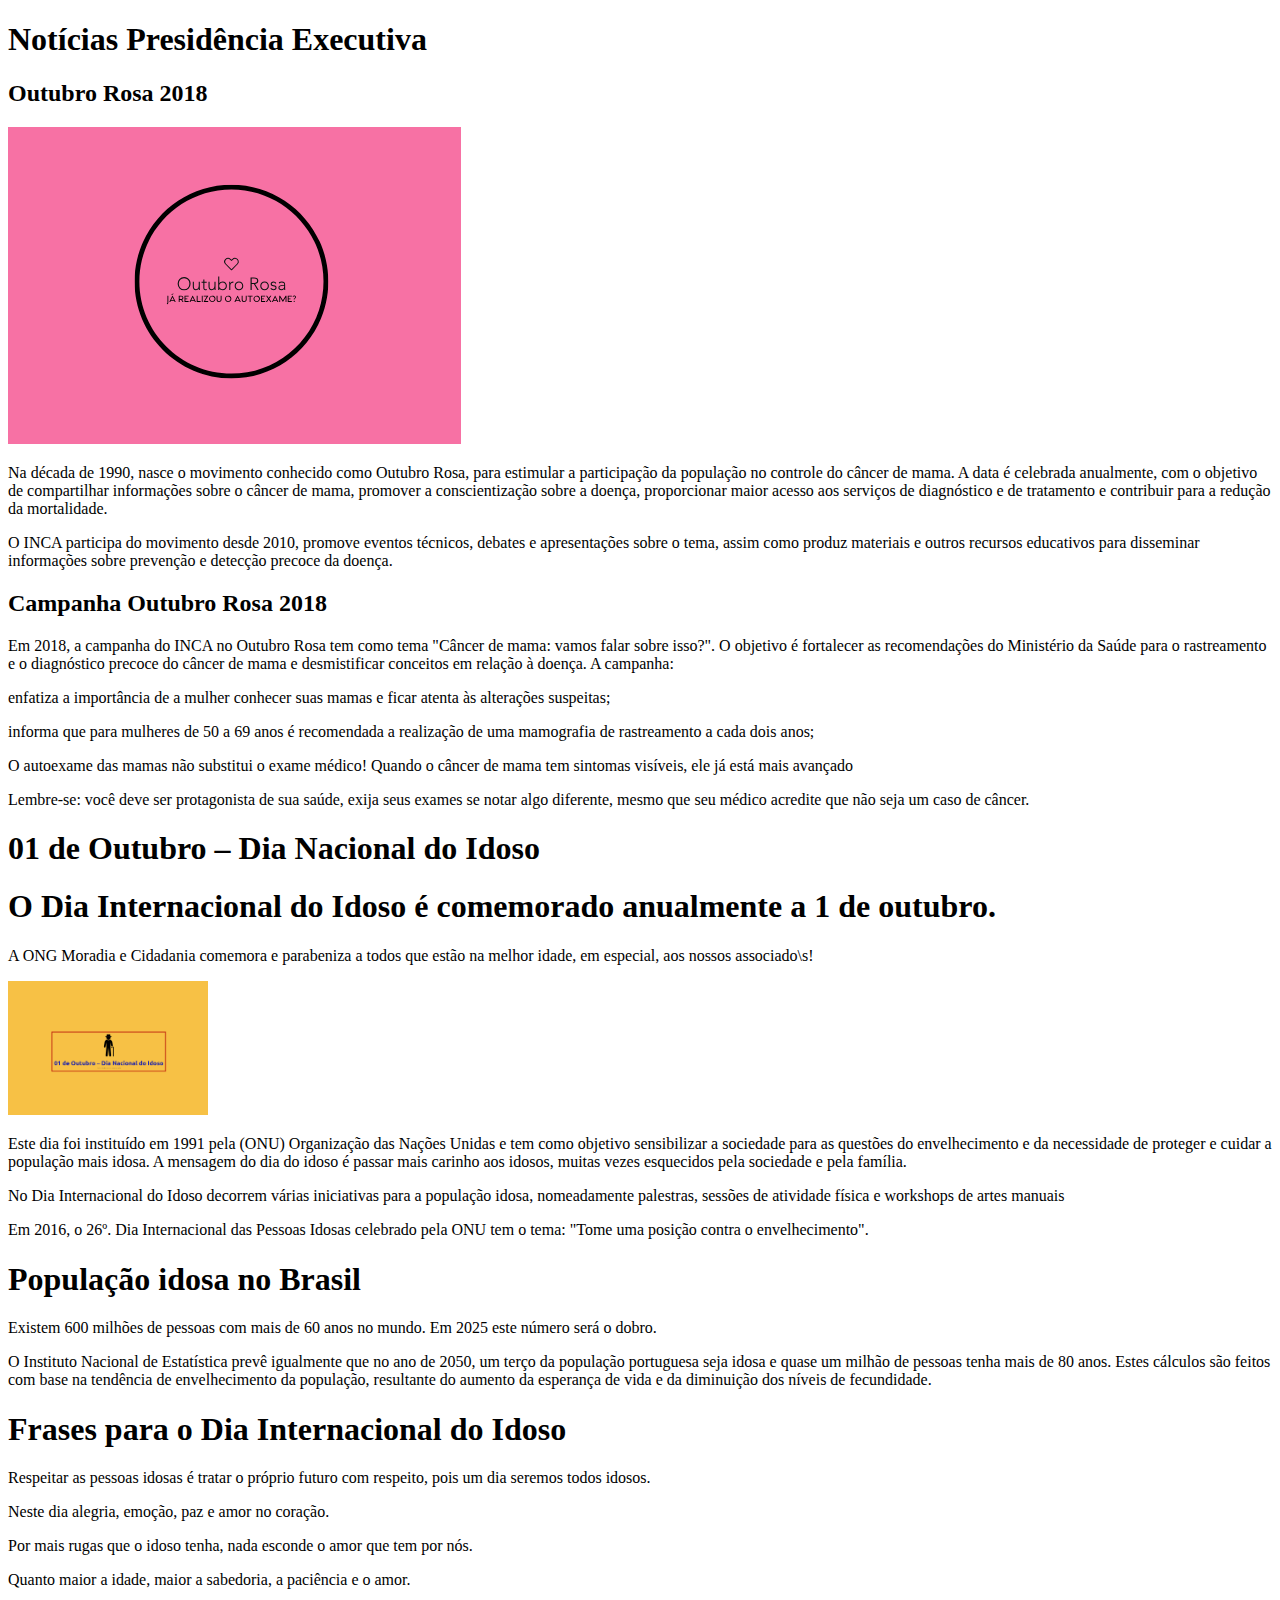
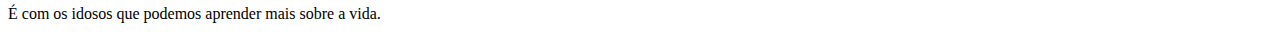
<file: projeto/noticiasexecutiva.html>
<!DOCTYPE html>
<html lang="en">

<head>
    <meta charset="UTF-8">
    <meta name="viewport" content="width=device-width, initial-scale=1.0">
    <meta http-equiv="X-UA-Compatible" content="ie=edge">
    <main class="subititulo">
        <h1 class="titutolo">Notícias Presidência Executiva</h1>
        <h2 class="titutolo">Outubro Rosa 2018</h2>
        <img class="logo_home" src="../projeto/img/rosa.jpg">
        <p>Na década de 1990, nasce o movimento conhecido como Outubro Rosa, para estimular a
            participação da população no controle do câncer de mama. A data é celebrada anualmente,
            com o objetivo de compartilhar informações sobre o câncer de mama, promover a
            conscientização sobre a doença, proporcionar maior acesso aos serviços de diagnóstico e
            de tratamento e contribuir para a redução da mortalidade.</p>
        <p>O INCA participa do movimento desde 2010, promove eventos técnicos, debates e
            apresentações sobre o tema, assim como produz materiais e outros recursos educativos
            para disseminar informações sobre prevenção e detecção precoce da doença.</p>
        <h2 class="titutolo">Campanha Outubro Rosa 2018</h2>
        <p>Em 2018, a campanha do INCA no Outubro Rosa tem como tema "Câncer de mama: vamos falar
            sobre isso?". O objetivo é fortalecer as recomendações do Ministério da Saúde para o
            rastreamento e o diagnóstico precoce do câncer de mama e desmistificar conceitos em
            relação à doença. A campanha:</p>
        <p>enfatiza a importância de a mulher conhecer suas mamas e ficar atenta às alterações
            suspeitas;</p>
        <p>informa que para mulheres de 50 a 69 anos é recomendada a realização de uma mamografia
            de rastreamento a cada dois anos;</p>
        <p>O autoexame das mamas não substitui o exame médico! Quando o câncer de mama tem sintomas
            visíveis, ele já está mais avançado</p>
        <p>Lembre-se: você deve ser protagonista de sua saúde, exija seus exames se notar algo
            diferente, mesmo que seu médico acredite que não seja um caso de câncer.</p>
        <h1 class="titutolo"> 01 de Outubro – Dia Nacional do Idoso</h1>
        <h1 class="titutolo"> O Dia Internacional do Idoso é comemorado anualmente a 1 de outubro.</h1>
        <p>A ONG Moradia e Cidadania comemora e parabeniza a todos que estão na melhor idade, em
            especial, aos nossos associado\s!</p>
        <img class="logo_home" src="../projeto/img/idoso.jpg" title="mês do idoso" alt="idoso" width="200">
        <p>Este dia foi instituído em 1991 pela (ONU) Organização das Nações Unidas e tem como
            objetivo sensibilizar a sociedade para as questões do envelhecimento e da necessidade
            de proteger e cuidar a população mais idosa. A mensagem do dia do idoso é passar mais
            carinho aos idosos, muitas vezes esquecidos pela sociedade e pela família.</p>
        <p>No Dia Internacional do Idoso decorrem várias iniciativas para a população idosa,
            nomeadamente palestras, sessões de atividade física e workshops de artes manuais</p>
        <p>Em 2016, o 26º. Dia Internacional das Pessoas Idosas celebrado pela ONU tem o tema:
            "Tome uma posição contra o envelhecimento".</p>
        <h1 class="titutolo">População idosa no Brasil</h1>
        <p>Existem 600 milhões de pessoas com mais de 60 anos no mundo. Em 2025 este número será o
            dobro.</p>
        <p>O Instituto Nacional de Estatística prevê igualmente que no ano de 2050, um terço da
            população portuguesa seja idosa e quase um milhão de pessoas tenha mais de 80 anos.
            Estes cálculos são feitos com base na tendência de envelhecimento da população,
            resultante do aumento da esperança de vida e da diminuição dos níveis de fecundidade.</p>
        <h1 class="titutolo">Frases para o Dia Internacional do Idoso </h1>
        <p>Respeitar as pessoas idosas é tratar o próprio futuro com respeito, pois um dia seremos
            todos idosos.</p>
        <p>Neste dia alegria, emoção, paz e amor no coração.</p>
        <p>Por mais rugas que o idoso tenha, nada esconde o amor que tem por nós.</p>
        <p>Quanto maior a idade, maior a sabedoria, a paciência e o amor.</p>
        <p>É com os idosos que podemos aprender mais sobre a vida.</p>
    </main>
</head>

<body>

</body>

</html>
</file>
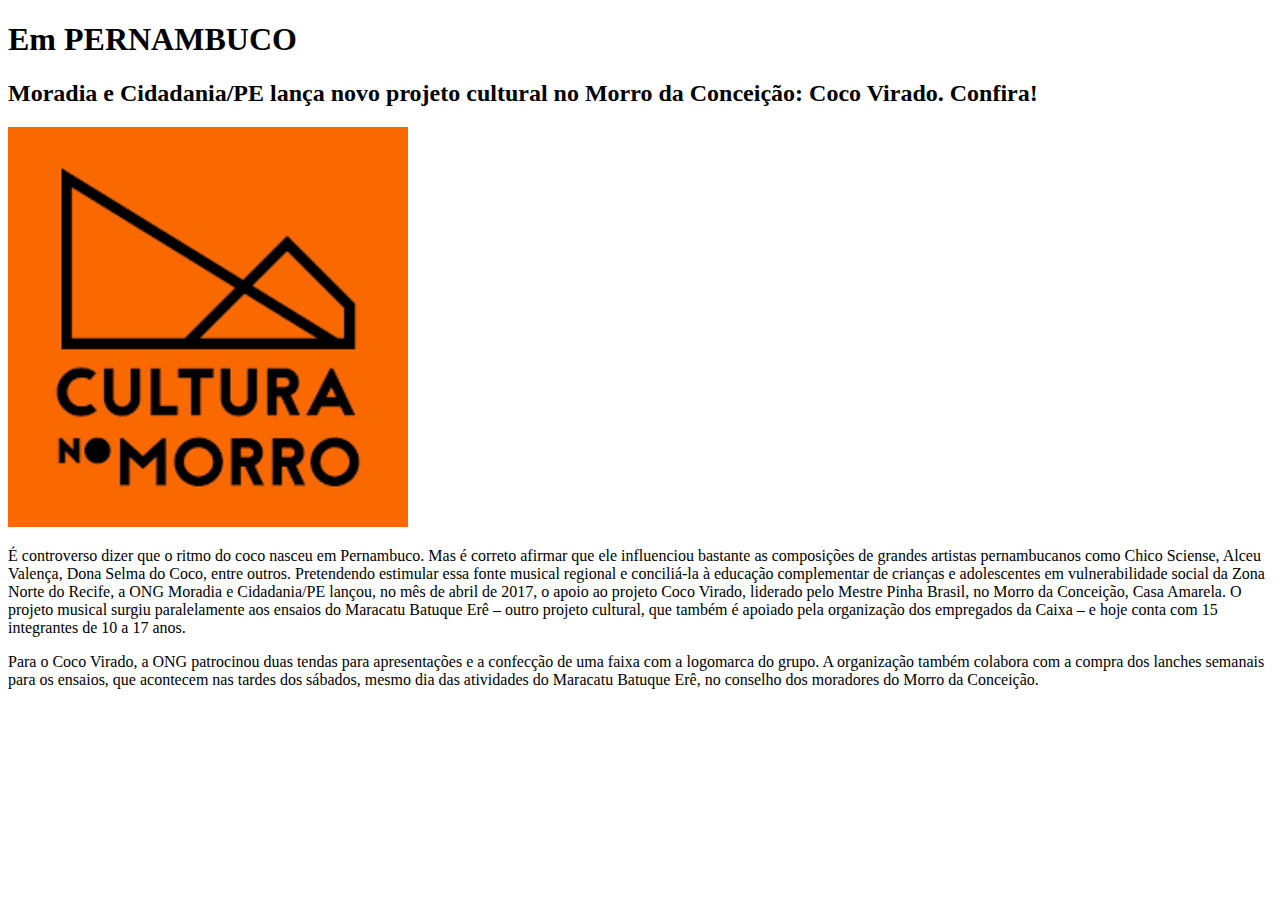
<file: projeto/pernambuco.html>
<!DOCTYPE html>
<html lang="en">

<head>
    <meta charset="UTF-8">
    <meta name="viewport" content="width=device-width, initial-scale=1.0">
    <meta http-equiv="X-UA-Compatible" content="ie=edge">
    <title>PROJETO EM PERNAMBUCO</title>
    <h1 class="titutolo">Em PERNAMBUCO</h1>
    <h2 class="titutolo">Moradia e Cidadania/PE lança novo projeto cultural no Morro da Conceição: Coco Virado.
        Confira!</h2>
    <img class="logo_home" src="../projeto/img/cultura.jpg" title="tipo de culturas no morro" alt="cultura,jpg" width="400px">
    <p>É controverso dizer que o ritmo do coco nasceu em Pernambuco. Mas é correto afirmar que
        ele influenciou bastante as composições de grandes artistas pernambucanos como Chico
        Sciense, Alceu Valença, Dona Selma do Coco, entre outros. Pretendendo estimular essa
        fonte musical regional e conciliá-la à educação complementar de crianças e adolescentes
        em vulnerabilidade social da Zona Norte do Recife, a ONG Moradia e Cidadania/PE lançou,
        no mês de abril de 2017, o apoio ao projeto Coco Virado, liderado pelo Mestre Pinha
        Brasil, no Morro da Conceição, Casa Amarela. O projeto musical surgiu paralelamente aos
        ensaios do Maracatu Batuque Erê – outro projeto cultural, que também é apoiado pela
        organização dos empregados da Caixa – e hoje conta com 15 integrantes de 10 a 17 anos.</p>
    <p>Para o Coco Virado, a ONG patrocinou duas tendas para apresentações e a confecção de uma
        faixa com a logomarca do grupo. A organização também colabora com a compra dos lanches
        semanais para os ensaios, que acontecem nas tardes dos sábados, mesmo dia das
        atividades do Maracatu Batuque Erê, no conselho dos moradores do Morro da Conceição.</p>
</head>

<body>

</body>

</html>
</file>
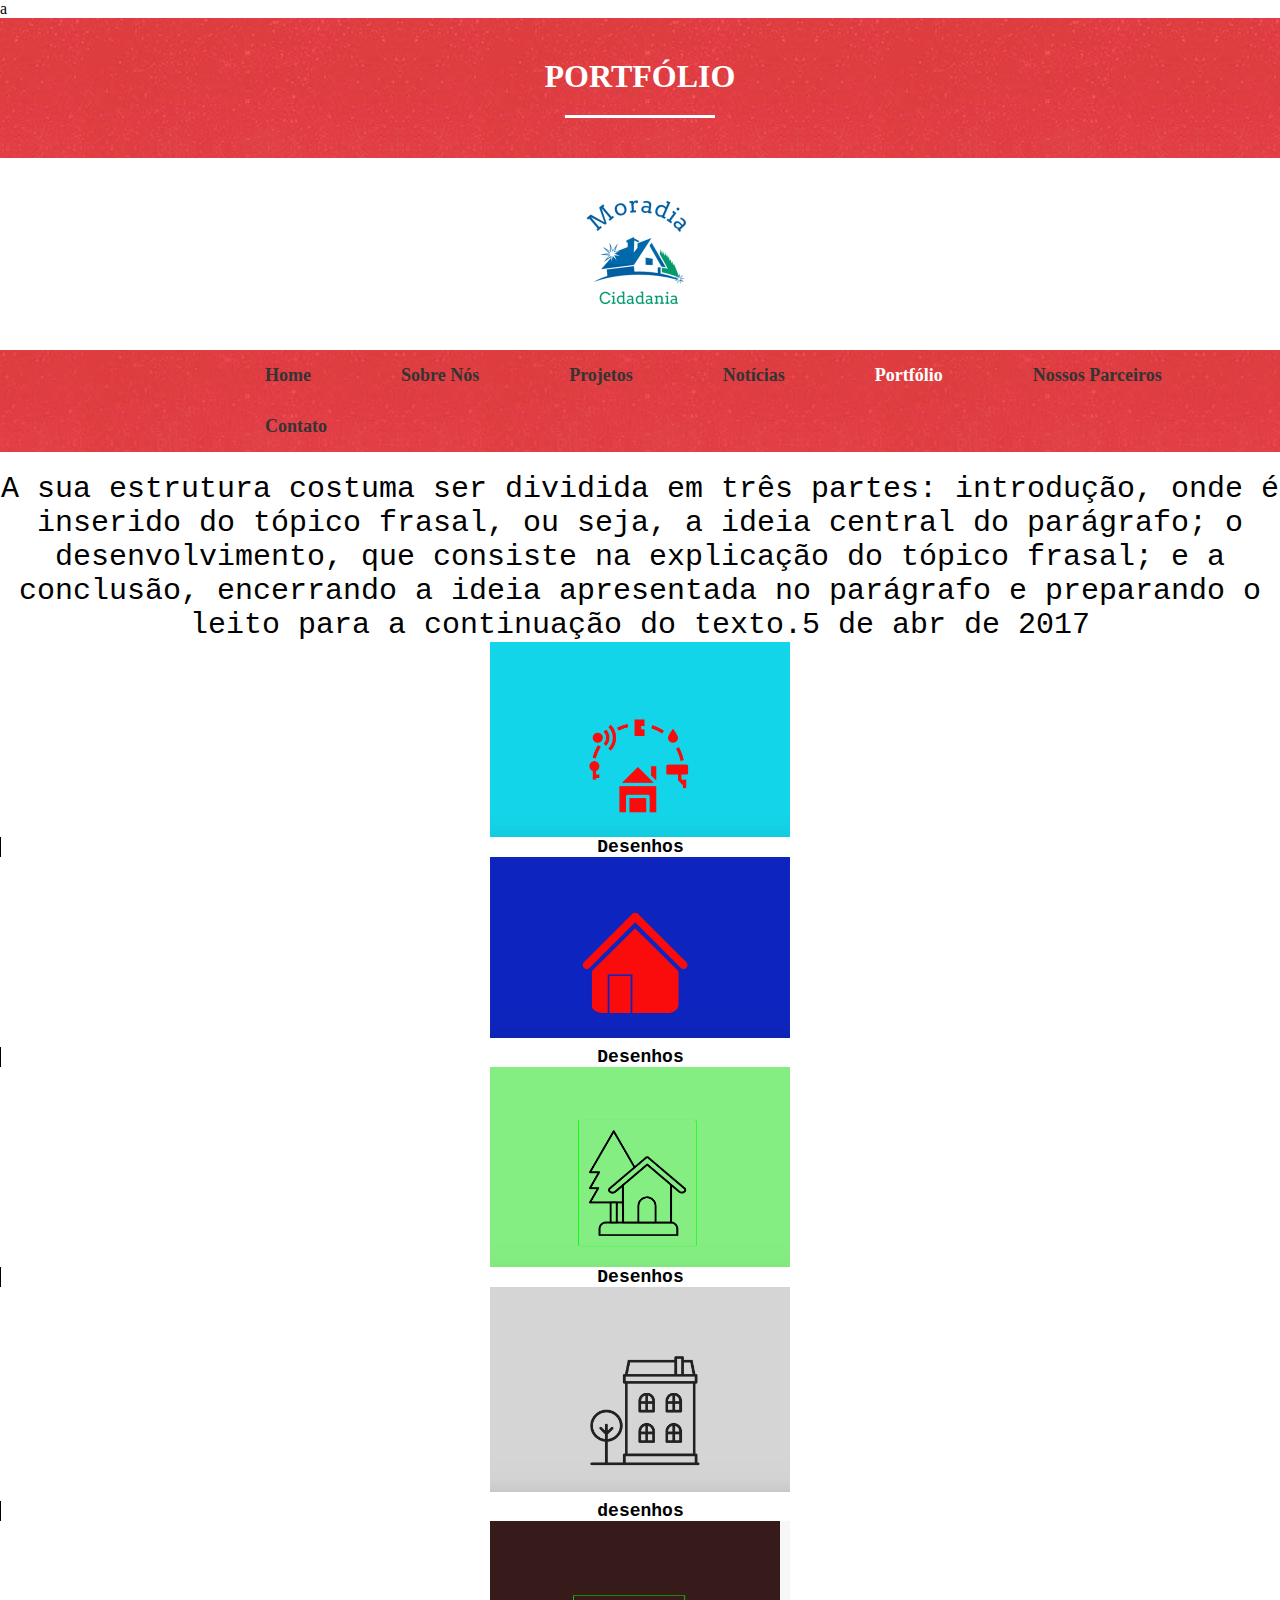
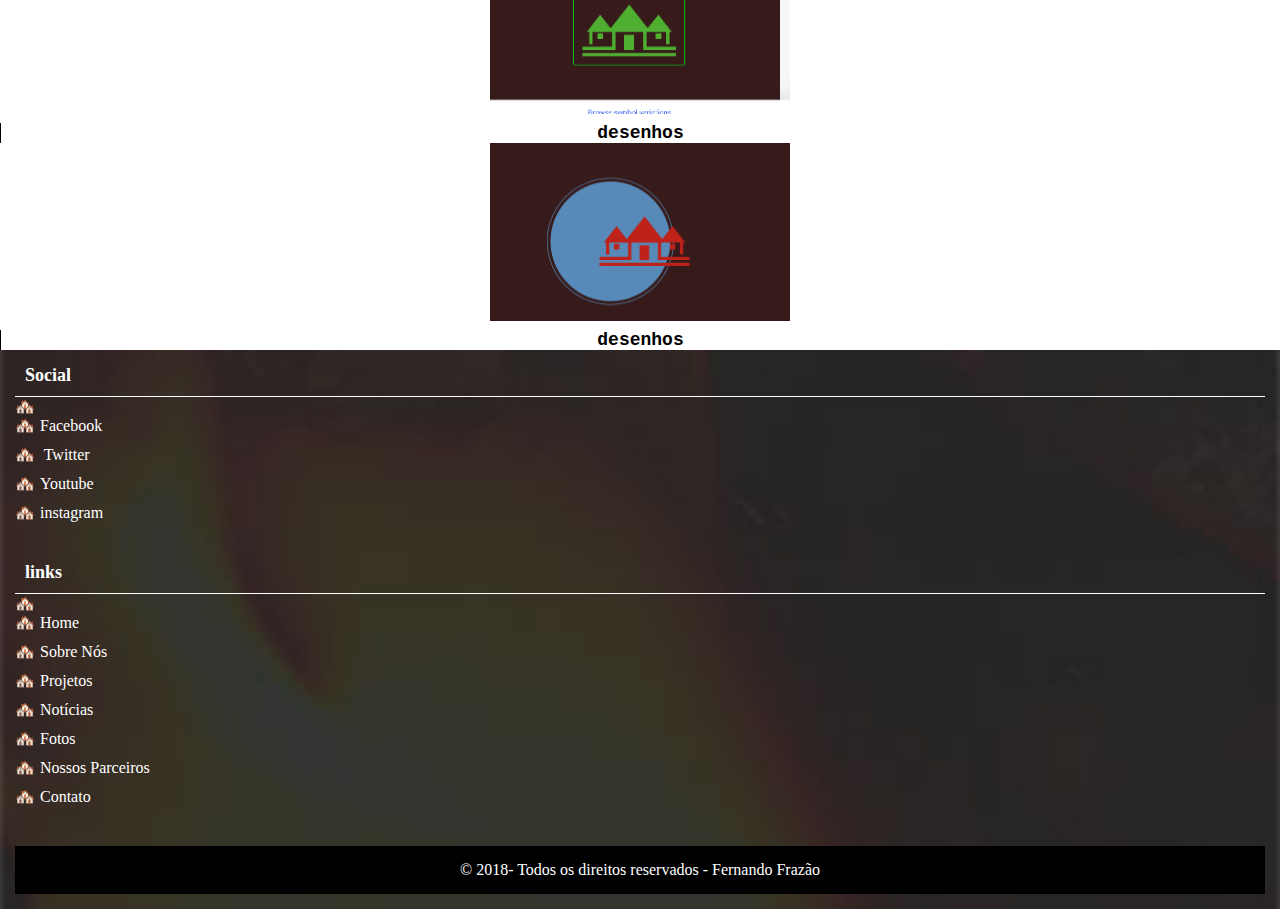
<file: projeto/portifolio.html>
<!DOCTYPE html>
<html lang="pt-br">

<head>
    <meta charset="UTF-8">
    <title>Fotos</title>a
    <link rel="stylesheet" href="css/style.css">
    <link rel="stylesheet" href="css/style-paginas.css">
    <link rel="stylesheet" type="text/css" href="style.css">
    <link rel="stylesheet" href="css/style-portfolio.css">
</head>

<body>
    <header class="pagina-cabecalho">
        <h1 class="pagina-cabecalho__titulo"> Portfólio</h1>
    </header>
    <img class="logo_home" src="img/home.jpg" alt="home">
    <div class="red">
        <nav class="menu-principal">
            <ul class="menu-principal__lista">
                <li class="menu_li"><a class="menu-principal__item" href="index.htm">Home</a></li>
                <li class="menu_li"><a class="menu-principal__item" href="sobrenos.html">Sobre Nós</a></li>
                <li class="menu_li"><a class="menu-principal__item" href="projetos.html">Projetos</a></li>
                <li class="menu_li"><a class="menu-principal__item" href="noticias.html">Notícias</a></li>
                <li class="menu_li"><a class="menu-principal__item menu-principal__item--atual" href="portifolio.html">Portfólio</a></li>
                <li class="menu_li"><a class="menu-principal__item" href="nossosparceiros.html">Nossos
                        Parceiros </a></li>
                <li class="menu_li"><a class="menu-principal__item" href="contato.html">Contato</a></li>
            </ul>
        </nav>
    </div>
    </header>
    <main class="titutolo">
        <p>
            A sua estrutura costuma ser dividida em três partes: introdução, onde é inserido do tópico frasal,
            ou seja, a ideia central do parágrafo; o desenvolvimento, que consiste na explicação do tópico
            frasal; e a conclusão, encerrando a ideia apresentada no parágrafo e preparando o leito para a
            continuação do texto.5 de abr de 2017</p>
        <div class="a1">
            <ul class="lista-trabalhos">
                <li class="lista-trabalho__item">
                    <a href="../projeto/img/foto1.jpg">
                        <img class="logo_home" class="lista_trabalho__img" src="../projeto/img/foto1.jpg" title="desenhado moradia e cidadania"
                            alt="logo.PNG" width="300px">
                        <h2 class="lista-trabalho__titulo"> Desenhos</h2>
                    </a>
                <li class="lista-trabalho__item">
                    <a href="../projeto/img/foto4.jpg">
                        <img class="lista_trabalho__img" src="img/foto4.jpg" title="desenhado moradia e cidadania" alt="logo.PNG"
                            width="300px">
                        <h2 class="lista-trabalho__titulo">Desenhos</h2>
                    </a>
                </li>
                <li class="lista-trabalho__item">
                    <a href="../projeto/img/foto5.jpg">
                        <img class="logo_home" class="lista_trabalho__img" src="../projeto/img/foto5.jpg" title="desenhado moradia e cidadania"
                            alt="logo.PNG" width="300px">
                        <h2 class="lista-trabalho__titulo">Desenhos</h2>
                    </a>
                </li>
        </div>
        <div class="a2">
            <ul>
                <li class="lista-trabalho__item">
                    <a href="../projeto/img/foto6.jpg">
                        <img class="lista_trabalho__img" src="../projeto/img/foto6.jpg" title="desenhado moradia e cidadania"
                            alt="logo.PNG" width="300px">
                        <h2 class="lista-trabalho__titulo">desenhos</h2>
                    </a>
                </li>
                <li class="lista-trabalho__item">
                    <a href="../projeto/img/foto7.jpg">
                        <img class="lista_trabalho__img" src="../projeto/img/foto7.jpg" title="desenhado moradia e cidadania"
                            alt="logo.PNG" width="300px">
                        <h2 class="lista-trabalho__titulo">desenhos</h2>
                    </a>
                </li>
                <li class="lista-trabalho__item">
                    <a href="../projeto/img/foto8.jpg">
                        <img class="lista_trabalho__img" src="../projeto/img/foto8.jpg" title="desenhado moradia e cidadania"
                            alt="logo.PNG" width="300px">
                        <h2 class="lista-trabalho__titulo">desenhos</h2>
                    </a>
                </li>
            </ul>
        </div>
    </main>
    <footer class="rodape__linha-1">
        <div class="ropade__linha-1">

            <h2 class="rodape__titulo">Social</h2 class="rodape__titulo">
            <ul class="rodape__lista-links__item">
                <li><a class="rodape__lista-links__item" href="https://pt-br.facebook.com/" target="_blank">Facebook</a></li>
                <li><a class="rodape__lista-links__item" href="https://twitter.com/" target="_blank"> Twitter</a></li>
                <li><a class="rodape__lista-links__item" href="https://www.youtube.com/" target="_blank">Youtube</a></li>
                <li><a class="rodape__lista-links__item" href="https://www.instagram.com/" target="_blank">instagram</a></li>
            </ul>
            <div class="rodape__coluna">
                <h2 class="rodape__titulo"> links</h2>
                <ul class="rodape__lista-links__item">
                    <li><a class="rodape__lista-links__item" href="index.htm">Home</a></li>
                    <li><a class="rodape__lista-links__item" href="sobrenos.html">Sobre Nós</a></li>
                    <li><a class="rodape__lista-links__item" href="projetos.html">Projetos</a></li>
                    <li><a class="rodape__lista-links__item" href="noticias.html">Notícias</a></li>
                    <li><a class="rodape__lista-links__item" href="fotos.html">Fotos</a></li>
                    <li><a class="rodape__lista-links__item" href="nossosparceiros.html">Nossos Parceiros </a></li>
                    <li><a class="rodape__lista-links__item" href="contato.html">Contato</a></li>
                </ul>
            </div class="ropade__linha-1">
        </div class="rodape__coluna">
        <div class="ropade__linha-2" class="rodape__linha2">
            © 2018- Todos os direitos reservados - Fernando Frazão
        </div class="ropade__linha-2">
    </footer>
</body>

</html>
</file>
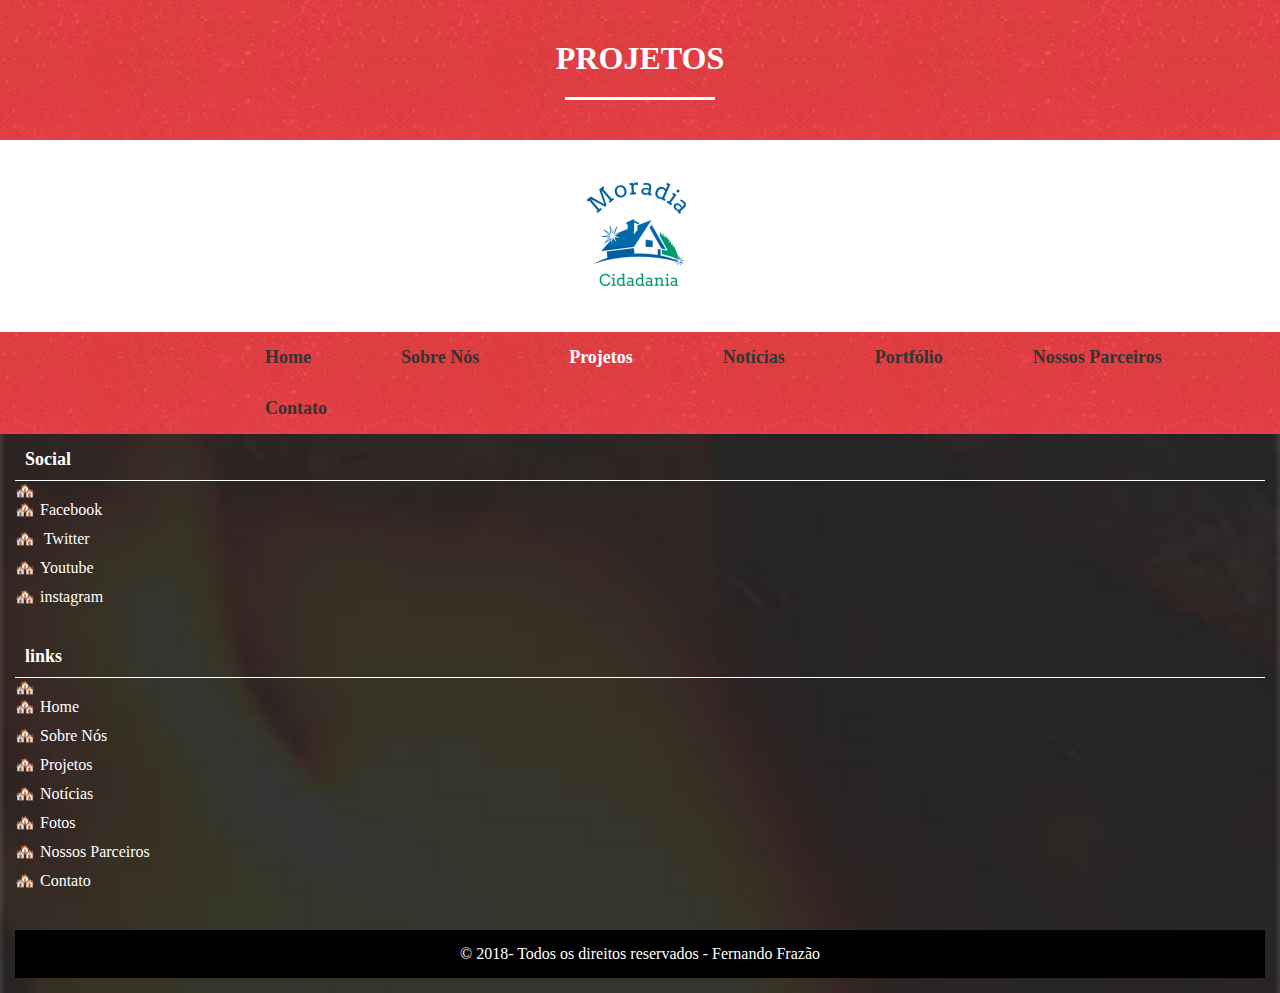
<file: projeto/projetos.html>
<!DOCTYPE html>
<html lang="pt-br">

<head>
    <meta charset="UTF-8">
    <title>projetos</title>
    <link rel="stylesheet" href="css/style.css">
    <link rel="stylesheet" href="css/style-paginas.css">
    <link rel="stylesheet" type="text/css" href="style.css">
</head>

<body>

    <header class="pagina-cabecalho">
        <h1 class="pagina-cabecalho__titulo"> Projetos</h1>
    </header class="pagina-cabecalho">
    <img class="logo_home" src="img/home.jpg" alt="home">
    <div class="red">
        <nav class="menu-principal">
            <ul class="menu-principal__lista">
                <li class="menu_li"><a class="menu-principal__item" href="index.htm">Home</a></li>
                <li class="menu_li"><a class="menu-principal__item" href="sobrenos.html">Sobre Nós</a></li>
                <li class="menu_li"><a class="menu-principal__item menu-principal__item--atual" href="projetos.html">Projetos</a></li>
                <li class="menu_li"><a class="menu-principal__item" href="noticias.html">Notícias</a></li>
                <li class="menu_li"><a class="menu-principal__item" href="portifolio.html">Portfólio</a></li>
                <li class="menu_li"><a class="menu-principal__item" href="nossosparceiros.html">Nossos Parceiros </a></li>
                <li class="menu_li"><a class="menu-principal__item" href="contato.html">Contato</a></li>
            </ul>
        </nav>
    </div>
    <main class="subititulo">
    </main>
    </header>
    <footer class="rodape__linha-1">
        <div class="ropade__linha-1">
            <h2 class="rodape__titulo">Social</h2 class="rodape__titulo">
            <ul class="rodape__lista-links__item">
                <li><a class="rodape__lista-links__item" href="https://pt-br.facebook.com/" target="_blank">Facebook</a></li>
                <li><a class="rodape__lista-links__item" href="https://twitter.com/" target="_blank">
                        Twitter</a></li>
                <li><a class="rodape__lista-links__item" href="https://www.youtube.com/" target="_blank">Youtube</a></li>
                <li><a class="rodape__lista-links__item" href="https://www.instagram.com/" target="_blank">instagram</a></li>
            </ul>
            <div class="rodape__coluna">
                <h2 class="rodape__titulo"> links</h2>
                <ul class="rodape__lista-links__item">
                    <li><a class="rodape__lista-links__item" href="index.htm">Home</a></li>
                    <li><a class="rodape__lista-links__item" href="sobrenos.html">Sobre Nós</a></li>
                    <li><a class="rodape__lista-links__item" href="projetos.html">Projetos</a></li>
                    <li><a class="rodape__lista-links__item" href="noticias.html">Notícias</a></li>
                    <li><a class="rodape__lista-links__item" href="fotos.html">Fotos</a></li>
                    <li><a class="rodape__lista-links__item" href="nossosparceiros.html">Nossos
                            Parceiros </a></li>
                    <li><a class="rodape__lista-links__item" href="contato.html">Contato</a></li>
                </ul>
            </div class="ropade__linha-1">
        </div class="rodape__coluna">

        <div class="ropade__linha-2" class="rodape__linha2">
            © 2018- Todos os direitos reservados - Fernando Frazão
        </div class="ropade__linha-2">
    </footer>
</body>

</html>
</file>
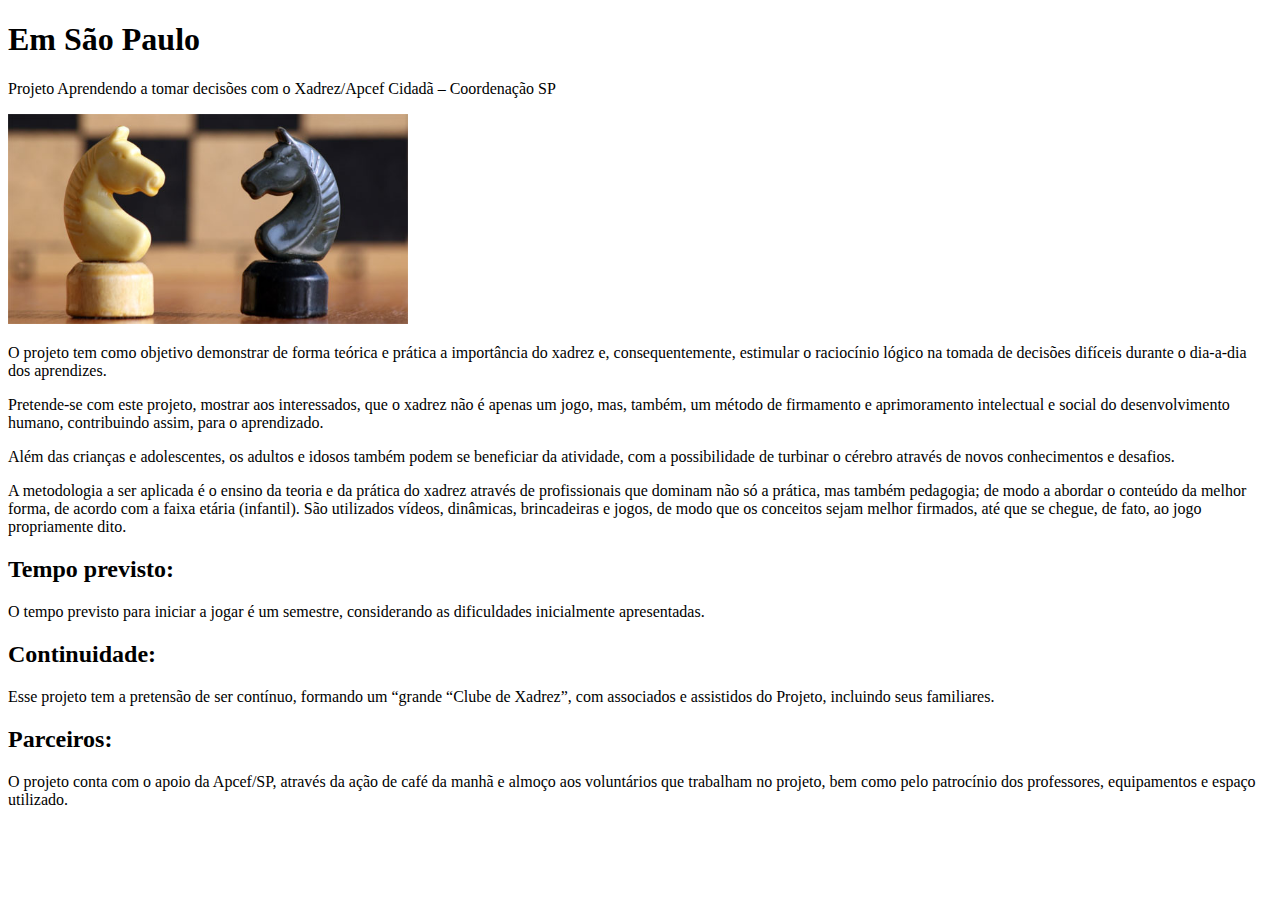
<file: projeto/saopaulo.html>
<!DOCTYPE html>
<html lang="en">

<head>
    <meta charset="UTF-8">
    <meta name="viewport" content="width=device-width, initial-scale=1.0">
    <meta http-equiv="X-UA-Compatible" content="ie=edge">
    <title>PROJETO EM SÃO PAULO</title>
    <h1 class="titutolo">Em São Paulo</h1>
    <p class="titutolo">Projeto Aprendendo a tomar decisões com o Xadrez/Apcef Cidadã – Coordenação SP</p>
    <img class="logo_home" src="../projeto/img/xadrez.jpg" title="peças de jogo de xadrez" alt="xadrez.jpg" width="400px">
    <p>O projeto tem como objetivo demonstrar de forma teórica e prática a importância do
        xadrez e, consequentemente, estimular o raciocínio lógico na tomada de decisões
        difíceis durante o dia-a-dia dos aprendizes.</p>
    <p>Pretende-se com este projeto, mostrar aos interessados, que o xadrez não é apenas um
        jogo, mas, também, um método de firmamento e aprimoramento intelectual e social do
        desenvolvimento humano, contribuindo assim, para o aprendizado.</p>
    <p>Além das crianças e adolescentes, os adultos e idosos também podem se beneficiar da
        atividade, com a possibilidade de turbinar o cérebro através de novos conhecimentos e
        desafios.</p>
    <p>A metodologia a ser aplicada é o ensino da teoria e da prática do xadrez através de
        profissionais que dominam não só a prática, mas também pedagogia; de modo a abordar o
        conteúdo da melhor forma, de acordo com a faixa etária (infantil). São utilizados
        vídeos, dinâmicas, brincadeiras e jogos, de modo que os conceitos sejam melhor
        firmados, até que se chegue, de fato, ao jogo propriamente dito.</p>
    <h2 class="titutolo">Tempo previsto:</h2>
    <p>O tempo previsto para iniciar a jogar é um semestre, considerando as dificuldades
        inicialmente apresentadas.</p>
    <h2 class="titutolo">Continuidade:</h2>
    <p>Esse projeto tem a pretensão de ser contínuo, formando um “grande “Clube de Xadrez”, com
        associados e assistidos do Projeto, incluindo seus familiares.</p>
    <h2 class="titutolo">Parceiros: </h2>
    <p>O projeto conta com o apoio da Apcef/SP, através da ação de café da manhã e almoço aos
        voluntários que trabalham no projeto, bem como pelo patrocínio dos professores,
        equipamentos e espaço utilizado.</p>
</head>

<body>

</body>

</html>
</file>
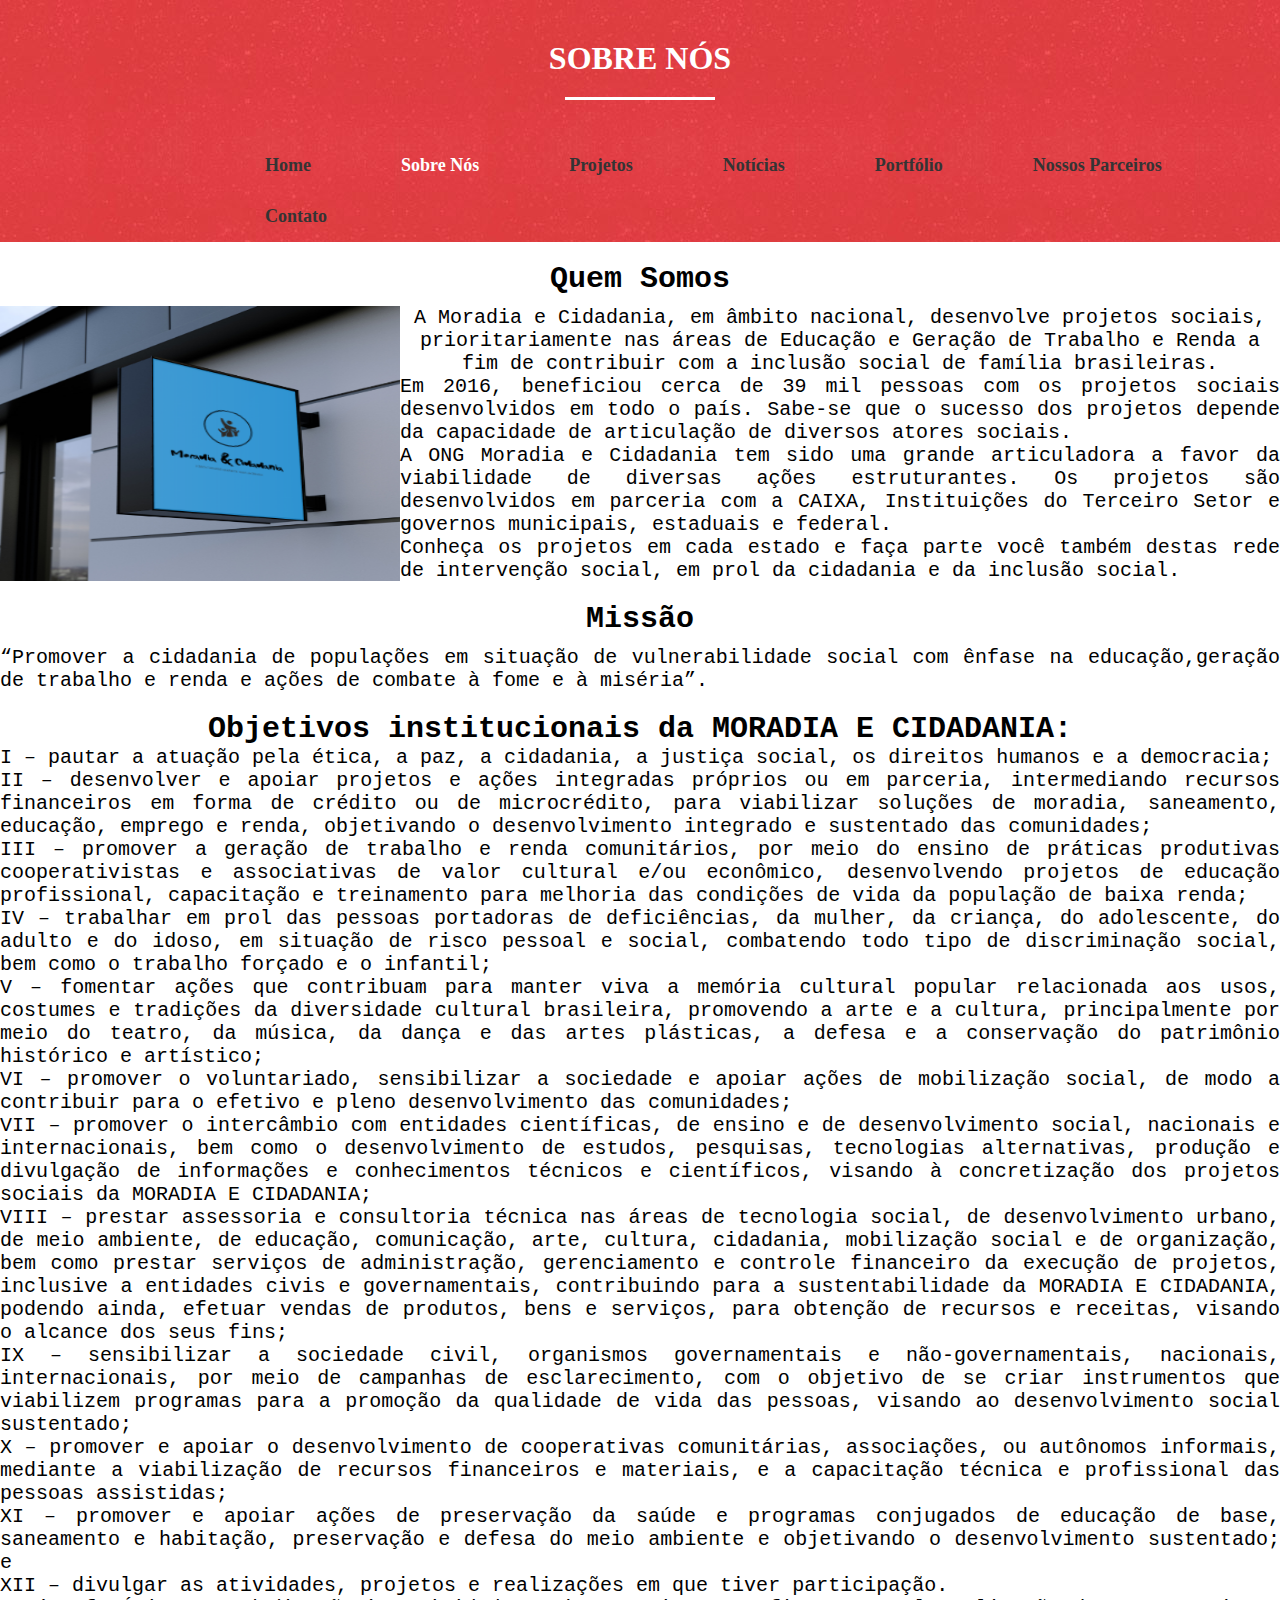
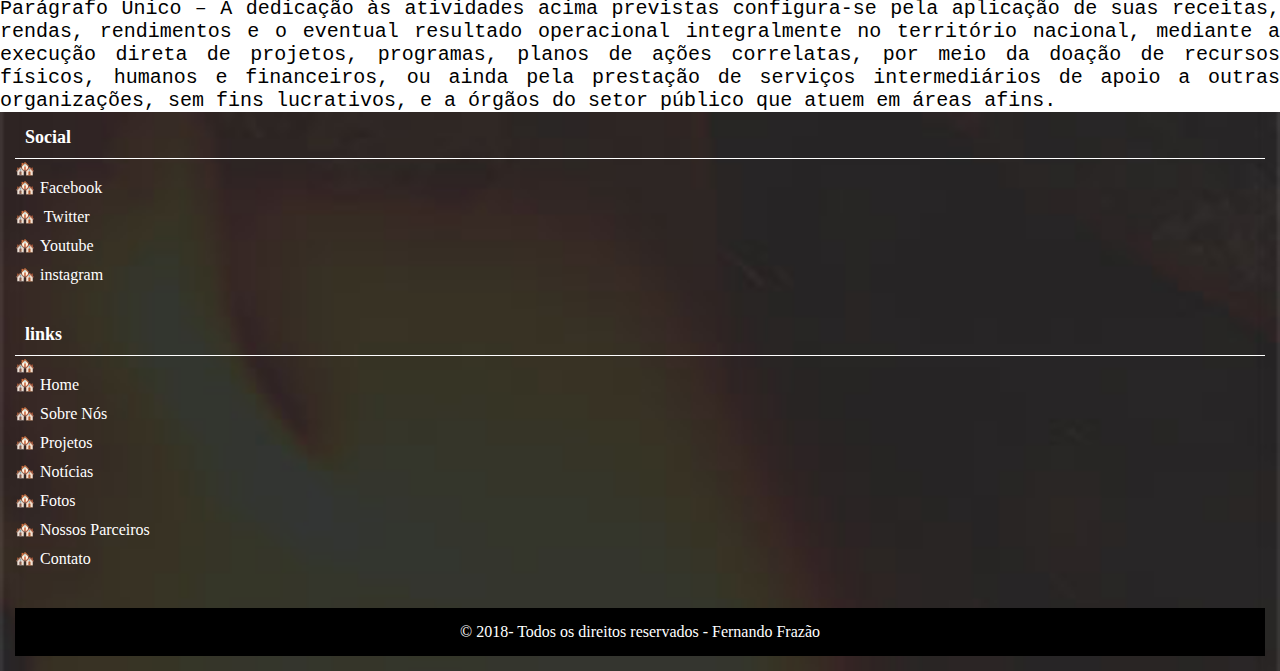
<file: projeto/sobrenos.html>
<!DOCTYPE html>
<html lang="pt-br">

<head>
    <meta charset="UTF-8">
    <title>Sobre Nós</title>
    <link rel="stylesheet" href="css/style.css">
    <link rel="stylesheet" href="css/style-paginas.css">
    <link rel="stylesheet" type="text/css" href="style.css">
</head>

<body>

    <header class="pagina-cabecalho">
        <h1 class="pagina-cabecalho__titulo"> Sobre Nós</h1>
    </header class="pagina-cabecalho">

    <div>
        <div class="red">
            <nav class="menu-principal">
                <ul class="menu-principal__lista">
                    <li class="menu_li"><a class="menu-principal__item" href="index.htm">Home</a></li>
                    <li class="menu_li"><a class="menu-principal__item menu-principal__item--atual" href="sobrenos.html">Sobre
                            Nós</a></li>
                    <li class="menu_li"><a class="menu-principal__item" href="projetos.html">Projetos</a></li>
                    <li class="menu_li"><a class="menu-principal__item" href="noticias.html">Notícias</a></li>
                    <li class="menu_li"><a class="menu-principal__item" href="portifolio.html">Portfólio</a></li>
                    <li class="menu_li"><a class="menu-principal__item" href="nossosparceiros.html">Nossos
                            Parceiros </a></li>
                    <li class="menu_li"><a class="menu-principal__item" href="contato.html">Contato</a></li>
                </ul>
            </nav>
        </div>
    </div>

    <div>
        <h1 class="titutolo">Quem Somos</h1>
        <section class="subititulo">
            <img id="img2" src="img/placa.PNG" title="foto do facebook" alt="facebook.JPG" width="400px">
            <p class="text-center"> A Moradia e Cidadania, em âmbito nacional, desenvolve projetos sociais,
                prioritariamente nas áreas de Educação e Geração de Trabalho e Renda a fim de contribuir com a inclusão
                social de família brasileiras.
            </p>
            <p>Em 2016, beneficiou cerca de 39 mil pessoas com os projetos sociais desenvolvidos em todo o
                país. Sabe-se que o sucesso dos projetos depende da capacidade de articulação de diversos
                atores sociais.
            </p>

            <p>A ONG Moradia e Cidadania tem sido uma grande articuladora a favor da viabilidade de
                diversas ações estruturantes. Os projetos são desenvolvidos em parceria com a CAIXA,
                Instituições do Terceiro Setor e governos municipais, estaduais e federal.</p>
            <p>Conheça os projetos em cada estado e faça parte você também destas rede de intervenção
                social, em prol da cidadania e da inclusão social.</p>
            </article>
        </section class="pagina-conteudo">

        <h2 class="titutolo">Missão</h2>
        <main class="subititulo">
            <p>“Promover a cidadania de populações em situação de vulnerabilidade social com
                ênfase na educação,geração
                de trabalho e renda e ações de combate à fome e à miséria”.</p>
            <h2 class="titutolo">Objetivos institucionais da MORADIA E CIDADANIA:</h2>
            <p>I – pautar a atuação pela ética, a paz, a cidadania, a justiça social, os direitos humanos e a
                democracia;</p>
            <p>II – desenvolver e apoiar projetos e ações integradas próprios ou em parceria, intermediando recursos
                financeiros em forma de crédito ou de microcrédito, para viabilizar soluções de moradia, saneamento,
                educação, emprego e renda, objetivando o desenvolvimento integrado e sustentado das comunidades;</p>
            <p>III – promover a geração de trabalho e renda comunitários, por meio do ensino de práticas produtivas
                cooperativistas e associativas de valor cultural e/ou econômico, desenvolvendo projetos de educação
                profissional, capacitação e treinamento para melhoria das condições de vida da população de baixa
                renda;</p>
            <p>IV – trabalhar em prol das pessoas portadoras de deficiências, da mulher, da criança, do adolescente, do
                adulto e do idoso, em situação de risco pessoal e social, combatendo todo tipo de discriminação social,
                bem como o trabalho forçado e o infantil;</p>
            <p>V – fomentar ações que contribuam para manter viva a memória cultural popular relacionada aos usos,
                costumes e tradições da diversidade cultural brasileira, promovendo a arte e a cultura, principalmente
                por meio do teatro, da música, da dança e das artes plásticas, a defesa e a conservação do patrimônio
                histórico e artístico;</p>
            <p>VI – promover o voluntariado, sensibilizar a sociedade e apoiar ações de mobilização social, de modo a
                contribuir para o efetivo e pleno desenvolvimento das comunidades;</p>
            <p>VII – promover o intercâmbio com entidades científicas, de ensino e de desenvolvimento social, nacionais
                e internacionais, bem como o desenvolvimento de estudos, pesquisas, tecnologias alternativas, produção
                e divulgação de informações e conhecimentos técnicos e científicos, visando à concretização dos
                projetos sociais da MORADIA E CIDADANIA;</p>
            <p>VIII – prestar assessoria e consultoria técnica nas áreas de tecnologia social, de desenvolvimento
                urbano, de meio ambiente, de educação, comunicação, arte, cultura, cidadania, mobilização social e de
                organização, bem como prestar serviços de administração, gerenciamento e controle financeiro da
                execução de projetos, inclusive a entidades civis e governamentais, contribuindo para a
                sustentabilidade da MORADIA E CIDADANIA, podendo ainda, efetuar vendas de produtos, bens e serviços,
                para obtenção de recursos e receitas, visando o alcance dos seus fins;</p>
            <p>IX – sensibilizar a sociedade civil, organismos governamentais e não-governamentais, nacionais,
                internacionais, por meio de campanhas de esclarecimento, com o objetivo de se criar instrumentos que
                viabilizem programas para a promoção da qualidade de vida das pessoas, visando ao desenvolvimento
                social sustentado;</p>
            <p>X – promover e apoiar o desenvolvimento de cooperativas comunitárias, associações, ou autônomos
                informais, mediante a viabilização de recursos financeiros e materiais, e a capacitação técnica e
                profissional das pessoas assistidas;</p>
            <p>XI – promover e apoiar ações de preservação da saúde e programas conjugados de educação de base,
                saneamento e habitação, preservação e defesa do meio ambiente e objetivando o desenvolvimento
                sustentado; e</p>
            <p>XII – divulgar as atividades, projetos e realizações em que tiver participação.</p>
            <p>Parágrafo Único – A dedicação às atividades acima previstas configura-se pela aplicação de suas
                receitas, rendas, rendimentos e o eventual resultado operacional integralmente no território nacional,
                mediante a execução direta de projetos, programas, planos de ações correlatas, por meio da doação de
                recursos físicos, humanos e financeiros, ou ainda pela prestação de serviços intermediários de apoio a
                outras organizações, sem fins lucrativos, e a órgãos do setor público que atuem em áreas afins. </p>

        </main>
    </div>
    <footer class="rodape__linha-1">
        <div class="ropade__linha-1">
            <h2 class="rodape__titulo">Social</h2 class="rodape__titulo">
            <ul class="rodape__lista-links__item">
                <li><a class="rodape__lista-links__item" href="https://pt-br.facebook.com/" target="_blank">Facebook</a></li>
                <li><a class="rodape__lista-links__item" href="https://twitter.com/" target="_blank"> Twitter</a></li>
                <li><a class="rodape__lista-links__item" href="https://www.youtube.com/" target="_blank">Youtube</a></li>
                <li><a class="rodape__lista-links__item" href="https://www.instagram.com/" target="_blank">instagram</a></li>
            </ul>
        </div class="rodape__coluna">
        <div class="rodape__coluna">
            <h2 class="rodape__titulo"> links</h2>
            <ul class="rodape__lista-links__item">
                <li><a class="rodape__lista-links__item" href="index.htm">Home</a></li>
                <li><a class="rodape__lista-links__item" href="sobrenos.html">Sobre Nós</a></li>
                <li><a class="rodape__lista-links__item" href="projetos.html">Projetos</a></li>
                <li><a class="rodape__lista-links__item" href="noticias.html">Notícias</a></li>
                <li><a class="rodape__lista-links__item" href="fotos.html">Fotos</a></li>
                <li><a class="rodape__lista-links__item" href="nossosparceiros.html">Nossos Parceiros </a></li>
                <li><a class="rodape__lista-links__item" href="contato.html">Contato</a></li>
            </ul>
        </div class="ropade__linha-1">
        </div class="rodape__coluna">

        <div class="ropade__linha-2" class="rodape__linha2">
            © 2018- Todos os direitos reservados - Fernando Frazão
        </div class="ropade__linha-2">
    </footer>
</body>

</html>
</file>
<file: projeto/css/style.css>
*{
    margin: 0;
    padding: 0;
}
img{
    max-width: 100%;
    height: auto;

}
@font-face{
    font-family: "Sourse Sans Pro/";
     src: url('../fontes/source-sans-pro/SourceSansPro-Regular.otf');

}
@font-face{
    font-family: "Sourse Sans Pro/";
     src: url('../fontes/source-sans-pro/SourceSansPro-Bold.otf');
    font-weight: bold;

}

.body{
    font-family: "Source Sans Pro";

}


.cabecalho{
    background: white;
    padding: 15px;

}

.logo--branco {
    background-image: url("../img/logoooobranco2.png");
    


}
.menu_li{
    float: left;
    display: block;
    padding: 15px;
    margin-right: 60px;
}

.red{
    float: left;
    background-attachment: fixed;
    width: 100%;
    background-image: url(../img/cabecalho-pagina-bg.jpg);
}
.menu-principal__btn{
    display: block;
    width: 50px;
    height: 50px;
    text-indent: -9999px;
    background-color: #fff;
    background-image: url("../img/menuprincipal-btn-bg.png");
    background-repeat: no-repeat;
    background-position: 5px;
    border-color: #c4c4c4;
    border-style:solid;
    border-radius: 5px;
    cursor: pointer;

    position: absolute;
    top: 15px;
    right: 15;

}

.menu-principal__bt--fechar{
    background-position: 5px;

}

.menu-principal__lista{
    padding: 0;
    list-style: none;
    margin-left: 250px;
    background-color: #f00;
}    


.menu-principal__item{
    text-decoration: none;
    font-weight: bold;
    color: #343434;
    display: block;
    font-size: 18px;
}

.menu-principal__item--atual{
    color: white;
    text-decoration: none;
    font-weight: bold;
    display: block;
    font-size: 18px;
}

.seção{
    clear: both;
    margin-bottom: 40px;
    padding-top: 40px;
}

/* rodapé*/

.rodape__linha-1{
    color:#fff;
    
}

.logo_home{
    display: block;
    margin-left: auto;
    margin-right: auto;
}
.rodape .logo{
    margin-bottom: 15px;
}
.rodape__linha-1{
    background-color: #272525;
    background-image: url("../img/rodaape.jpg");
    background-size: cover;
    padding: 15px;


}

.ropade__linha-2{
    background-color: #000;
    text-align: center;
    padding: 15px;
    
}
.rodape__coluna{
    margin-top: 40px;
    margin-bottom: 40px;
}

.rodape__titulo{
border-bottom: solid 1px #fff; 
padding: 0 10px 10px 10px; 
font-size: 18px;
}



.rodape__lista-links{
    padding: 0;
    list-style: none;

}
.rodape__lista-links__item{
    color: #fff;
    text-decoration: none;
    margin-bottom: 10px;
    display: block;
    text-decoration: none;
    list-style: none;

}

.rodape__lista-links__item::before{
    content: ' 🏘️';
    margin-right: 5px;
    color: #f44242;
    text-decoration: none;


}

.pagina-conteudo{
   padding: 15px;
   padding-top: 25px;
   padding-bottom: 20px;


}

.pagina-conteudo p{
    color:#a3a3a3a3; 
    line-height: 22px;
    margin-top: 20px;
    margin-bottom: 20px;

}

.text-center{
    text-align: center;
}
</file>
<file: projeto/css/style-paginas.css>
.pagina-cabecalho{
    background-color: #dd3f3f;
    background-image: url("../img/cabecalho-pagina-bg.jpg");
    background-attachment: fixed;
    color: #fff;
    padding-top: 40px;
    padding-bottom: 40px;
    
}

#menu-principal__lista{
    padding: 0;
    list-style: none;
    margin-left: 310px;
    background-color: #f00;
    list-style-type: none;
    width: 100%;
	position: absolute;
	float: left; 
	font-size: 20px;
}

.pagina-cabecalho__titulo{
    text-align: center;
    text-transform: uppercase;    
}

.pagina-cabecalho__titulo::after{
    content: '';
    display: block;
    width: 150px;
    height: 3px;
    background-color: #fff;
    margin: 0 auto;
    margin-top: 20px;
}
.pagina-conteudo{
    padding: 15px;
    padding-top: 25px;
    padding-bottom: 25px;



}

.pagina-conteudo p{
    color: #3a3a3a;
    line-height: 22px;
    margin-top: 20px;
    margin-bottom: 20px;
}
.text-center{
    text-align: center;  
}
footer{
    clear: both;
}
#img{
    float: left;
}
#img2{
    float: left;
    height: 275px;

}
</file>
<file: projeto/style.css>
.contato{
    margin: 0px;
    padding: 0px;

}
.form{
    font-size: 16px;
    background-color: #ccc;
    max-width: 500px;
    margin: 0 auto;
    padding: 10px 10px 10px 10px;

}
.h2{
    color: #000;
    text-align: center;

}

.textarea, input{
    padding: 10px;
    width: 470px;

}

.e-mail{
    padding: 10px 5px;
    width: 470px;

}
.enviar input{
    background: rgb(19, 73, 99);
    height: 35px;
    width: 470px;
    font-weight: bold;
    border-radius: 5px;
    border: 1px solid;
    color: #fff;
    cursor: pointer;
    width: 99%;
}

.enviar input:hover{
    background: rgb(45, 175, 41);
}
.mensagem input{
    width: 470px;
    height: 120px;
    line-height: 20px;
    text-align: center;
}

.mapa{
    background: #f00;
    padding-bottom: 100%;
    height: 0;
    position: relative;
    overflow: hidden;

}

.mapa iframe{
    width: 100% !important;
    height: 100% !important;
    position: absolute;
    top: 0;
    left: 0;



}

.titutolo{
    text-align: center;
    font-family: 'Courier New', Courier, monospace;
    font-size: 30px;
    padding-top: 20px;
    clear: both;
}
.subititulo{
    text-align: justify;
    font-family: 'Courier New', Courier, monospace;
    font-size: 20px;
    padding-top: 10px;
}
</file>
<file: projeto/css/style-portfolio.css>
.lista-trabalhos{
    list-style: none;
    padding: 0;

}

.lista-trabalho__item a{
    text-decoration: none;
}
.lista-trabalho__titulo{
    color: #000;
    font-size: 18px;
    border-left: 1px solid #000;
}
</file>
